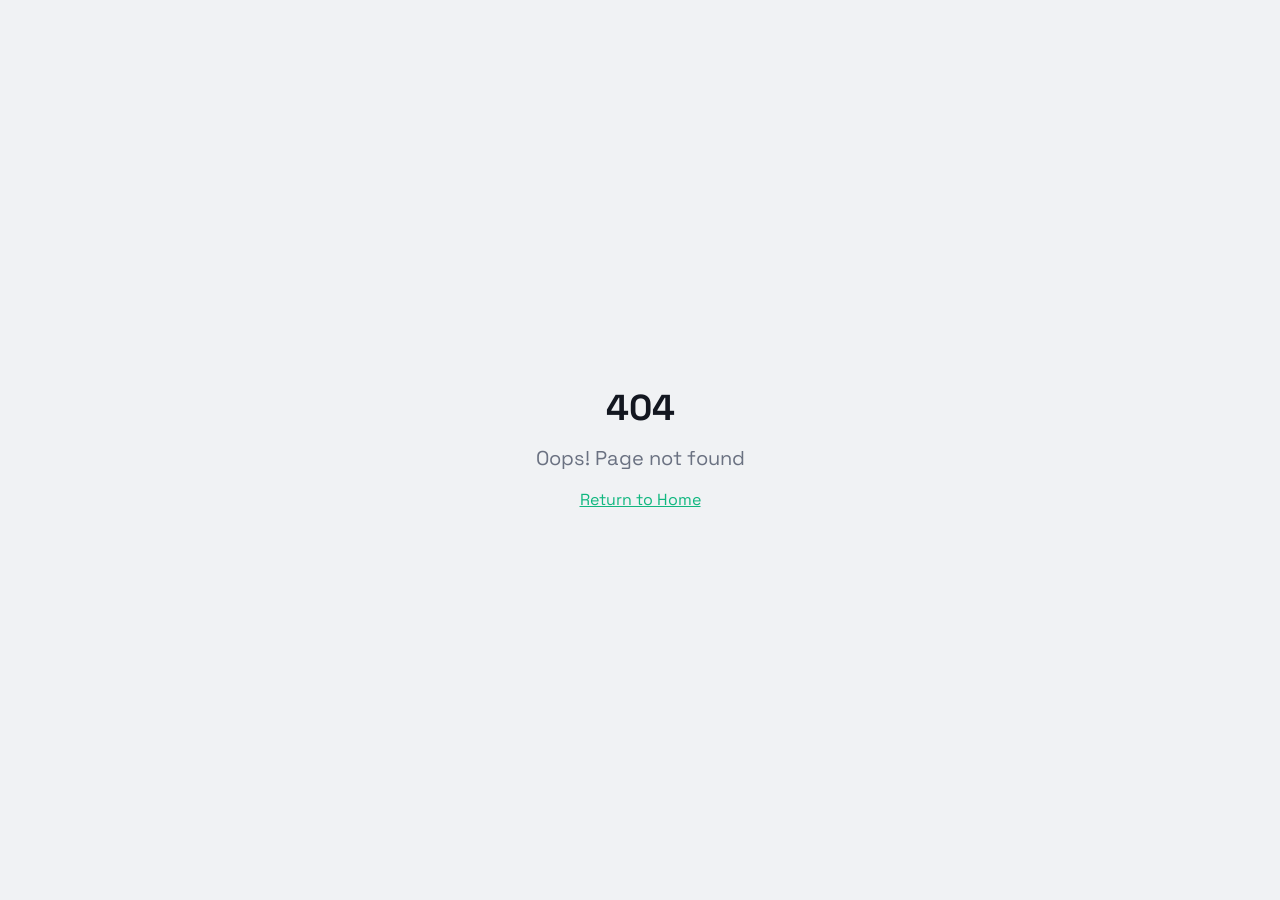
<file: index.html>
<!doctype html>
<html lang="en">
  <head>
    <meta charset="UTF-8" />
    <meta name="viewport" content="width=device-width, initial-scale=1.0" />
    <!-- TODO: Set the document title to the name of your application -->
    <title>Lovable App</title>
    <meta name="description" content="Lovable Generated Project">
    <meta name="author" content="Lovable" />

    <!-- TODO: Update og:title to match your application name -->
    
    
    <meta property="og:type" content="website" />
    <meta property="og:image" content="https://pub-bb2e103a32db4e198524a2e9ed8f35b4.r2.dev/69b79239-5fee-4339-aad8-cfec9851ea07/id-preview-f73a6051--73d14bed-e500-414b-8d41-1efd6776677b.lovable.app-1772964241123.png">

    <meta name="twitter:card" content="summary_large_image" />
    <meta name="twitter:site" content="@Lovable" />
    <meta name="twitter:image" content="https://pub-bb2e103a32db4e198524a2e9ed8f35b4.r2.dev/69b79239-5fee-4339-aad8-cfec9851ea07/id-preview-f73a6051--73d14bed-e500-414b-8d41-1efd6776677b.lovable.app-1772964241123.png">
    <meta property="og:title" content="Lovable App">
  <meta name="twitter:title" content="Lovable App">
  <meta property="og:description" content="Lovable Generated Project">
  <meta name="twitter:description" content="Lovable Generated Project">
  <script type="module" crossorigin src="/assets/index-DROgjBxq.js"></script>
  <link rel="stylesheet" crossorigin href="/assets/index-TrjQBZGQ.css">
</head>

  <body>
    <div id="root"></div>
  </body>
</html>
</file>
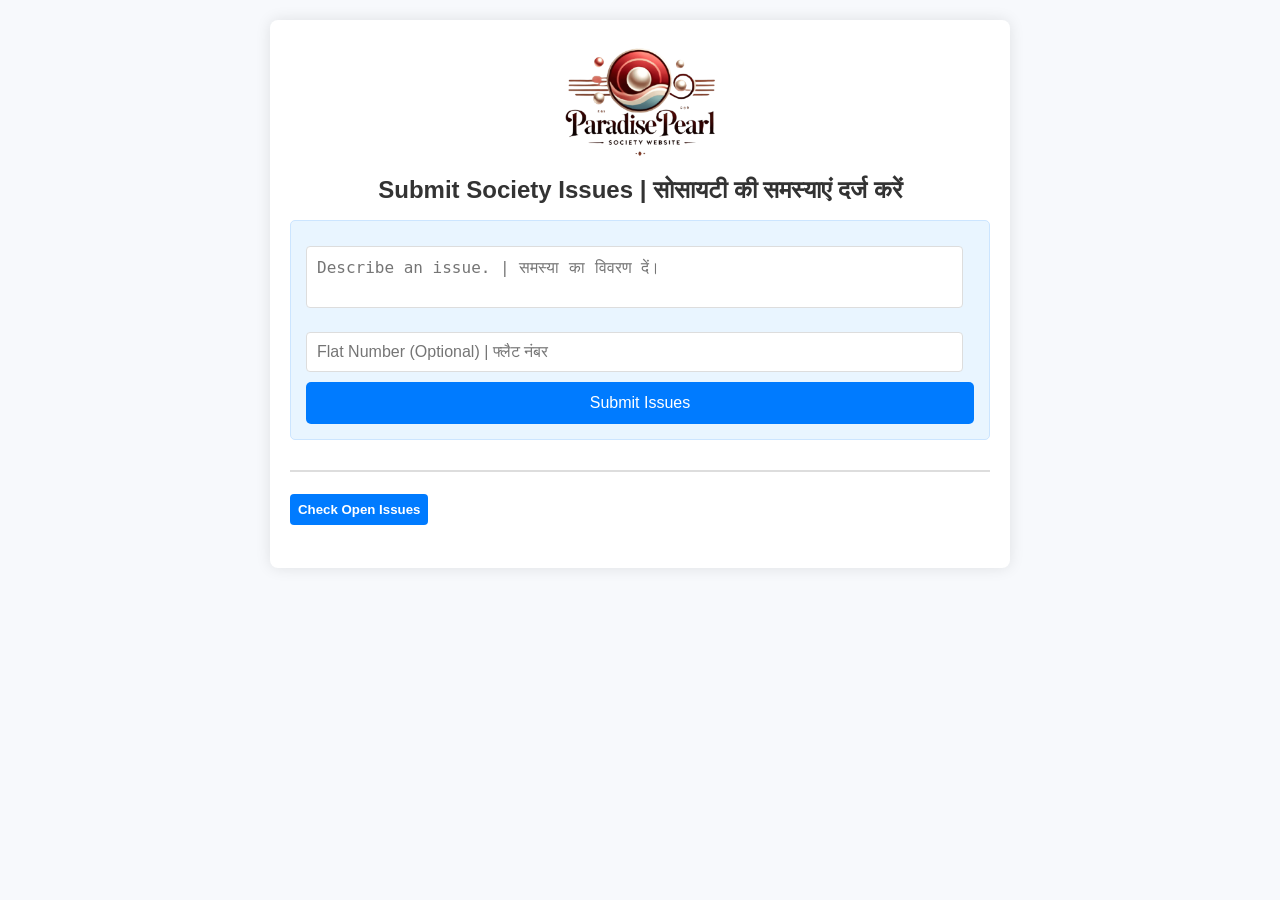
<file: issues/index.html>
<!DOCTYPE html>
    <html lang="en">
    <head>
        <meta charset="UTF-8">
        <meta name="viewport" content="width=device-width, initial-scale=1.0">
        <title>Society Issues | सोसायटी की समस्याएं</title>

        
        <style>
            .comment {
                padding: 10px;
                margin-bottom: 5px;
                border-radius: 4px;
                border: 1px solid #ddd;
            }

            /* Flash effect for comments container */
            .flash-effect {
                animation: flashAnimation 1s ease-in-out;
            }
            
            @keyframes flashAnimation {
                0% {
                    background-color: #bf9edb;
                }
                100% {
                    background-color: transparent;
                }
            }
        </style>
        <style>
            body {
                font-family: Arial, sans-serif;
                background-color: #f7f9fc;
                margin: 0;
                padding: 20px;
                display: flex;
                justify-content: center;
            }

            .container {
                width: 100%;
                max-width: 700px;
                background-color: #fff;
                padding: 20px;
                border-radius: 8px;
                box-shadow: 0px 0px 15px rgba(0, 0, 0, 0.1);
            }

            h1 {
                text-align: center;
                color: #333;
                font-size: 1.5rem; /* Adjust font size for mobile */
            }

            .form-container {
                margin-bottom: 30px;
                padding: 15px;
                background-color: #e9f5ff;
                border: 1px solid #cce5ff;
                border-radius: 5px;
            }

            input[type="text"], textarea {
                width: 95%;
                padding: 10px;
                margin: 10px 0;
                border: 1px solid #ddd;
                border-radius: 4px;
                font-size: 1rem;
            }

            textarea {
                resize: none; /* Disable resizing */
                height: 50px;
                overflow: hidden; /* Hide extra content */
            }

            button {
                width: 100%;
                padding: 12px;
                font-size: 1rem;
                color: #fff;
                background-color: #007bff;
                border: none;
                border-radius: 5px;
                cursor: pointer;
            }

            button:hover {
                background-color: #0056b3;
            }

            .issue-container {
                margin-top: 20px;
            }

            .issue-item {
                padding: 15px;
                background-color: #f8f9fa;
                margin-bottom: 10px;
                border: 1px solid #e2e3e5;
                border-radius: 8px;
                box-shadow: 0px 2px 4px rgba(0, 0, 0, 0.05);
            }

            .issue-item strong {
                color: #007bff;
            }

            .issue-item small {
                display: block;
                margin-top: 5px;
                color: #666;
                font-size: 0.85rem;
            }

            .syncing {
                color: #d9534f;
                font-size: 0.85rem;
                font-style: italic;
            }

            textarea.issue-input {
                width: 95%;
                padding: 10px;
                margin: 10px 0;
                border: 1px solid #ddd;
                border-radius: 4px;
                font-size: 1rem;
                resize: none; /* Disable resizing */
                overflow: hidden; /* Hide extra content */
                height: 40px; /* Adjusted for mobile */
                line-height: 1.4; /* Line height for readability */
            }

            .refresh-btn {
                float: right;
                margin-top: -40px;
                margin-bottom: 10px;
                padding: 10px 15px;
                font-size: 0.85rem;
                background-color: #28a745;
                color: white;
                border: none;
                border-radius: 5px;
                cursor: pointer;
            }

            .refresh-btn:hover {
                background-color: #218838;
            }

            @media (max-width: 600px) {
                body {
                    padding: 10px;
                }

                .container {
                    padding: 15px;
                    box-shadow: none; /* Remove shadow for smaller screens */
                    border: 1px solid #ddd; /* Add subtle border */
                }

                button {
                    padding: 10px;
                    font-size: 0.9rem; /* Adjust button font size for mobile */
                }

                h1 {
                    font-size: 1.25rem; /* Adjust heading size */
                }

                textarea.issue-input {
                    font-size: 0.9rem; /* Smaller font for mobile */
                    height: 35px; /* Smaller default height */
                }

                .refresh-btn {
                    font-size: 0.75rem; /* Smaller font for the refresh button */
                    padding: 8px 10px;
                }
            }
        </style>
    </head>
    <body>
	    
            
      
        <div class="container">
            <img src="logo1.png" alt="Society Logo" style="display: block; margin: 0 auto; max-height: 120px; width: auto;">
            <h1>Submit Society Issues | सोसायटी की समस्याएं दर्ज करें</h1>

            <div class="form-container">
                <form id="issueForm">
                    <div id="issueInputsContainer">
                        <!-- The first issue input box -->
                        <textarea 
                            class="issue-input" 
                            placeholder="Describe an issue. | समस्या का विवरण दें। "
                            rows="1" 
                            oninput="handleIssueInput(this)" 
                            required
                        ></textarea>
                    </div>
                    <input type="text" id="flatNumber" placeholder="Flat Number (Optional) | फ्लैट नंबर" />
                    <button type="button" onclick="submitIssues()">Submit Issues</button>
                </form>
            </div>

	    <hr style="border: none; border-top: 2px solid #ddd; margin: 20px 0;">
		
            <h5 style="display: flex; justify-content: space-between; align-items: left;">
                <a id="refreshButton" onclick="manualRefresh()" style="padding: 8px; background-color: #007bff; color: #fff; border: none; border-radius: 4px; cursor: pointer;">
                    Check Open Issues
                </a>
            </h5>
            
            <div id="issueList" class="issue-container"></div>
        </div>
        <script src=vars.js></script>
        <script>
            const githubToken = atob(file_path);
            const repoOwner = 'shubham2110';
            const repoName = 'paradisepearl';

            // Helper to generate a UUID
            function generateUUID() {
                return 'xxxxxxxx-xxxx-4xxx-yxxx-xxxxxxxxxxxx'.replace(/[xy]/g, function (c) {
                    const r = (Math.random() * 16) | 0;
                    const v = c === 'x' ? r : (r & 0x3) | 0x8;
                    return v.toString(16);
                });
            }

            // Load and save functions for localStorage
            function loadFromLocalStorage(key) {
                const storedData = localStorage.getItem(key);
                return storedData ? JSON.parse(storedData) : [];
            }

            function saveToLocalStorage(key, data) {
                localStorage.setItem(key, JSON.stringify(data));
            }

            // Submit a new issue
            async function submitIssues() {
                const flatNumber = document.getElementById("flatNumber").value || "Anonymous";
                const issueInputs = document.querySelectorAll(".issue-input");

                const unsyncedIssues = loadFromLocalStorage("LocalUnSyncedIssues");

                issueInputs.forEach((input) => {
                    const issueDescription = input.value.trim();
                    if (issueDescription) {
                        const now = new Date();
                        const uuid = generateUUID();
                        const issueTitle = `${uuid} - Flat ${flatNumber} - ${now.toISOString()}`;

                        const tempIssue = {
                            uuid,
                            title: issueTitle,
                            body: issueDescription,
                            createdAt: now,
                            timeout: Date.now() + 10 * 60 * 1000, // Timeout after 10 minutes
                        };

                        unsyncedIssues.unshift(tempIssue);
                    }
                });

                saveToLocalStorage("LocalUnSyncedIssues", unsyncedIssues);
                updateIssueList();

                // Send issues to GitHub
                const issuePromises = unsyncedIssues.map(async (issue) => {
                    const response = await fetch(`https://api.github.com/repos/${repoOwner}/${repoName}/issues`, {
                        method: "POST",
                        headers: {
                            Authorization: `token ${githubToken}`,
                            Accept: "application/vnd.github.v3+json",
                        },
                        body: JSON.stringify({ title: issue.title, body: issue.body }),
                    });

                    return response.ok;
                });

                await Promise.all(issuePromises);

                // Sync issues
                await loadIssuesFromAPI();

                // Clear form after submission
                document.getElementById("issueForm").reset();
                document.getElementById("issueInputsContainer").innerHTML = `
                    <textarea class="issue-input" placeholder="Describe an issue" oninput="handleIssueInput(this)" required></textarea>
                `;
                updateIssueList();
            }

            let lastETag = null;
            // Fetch open issues from GitHub
            async function loadIssuesFromAPI() {
                const headers = {
                    Authorization: `token ${githubToken}`,
                    Accept: "application/vnd.github.v3+json",
                };

                if (lastETag) {
                    headers["If-None-Match"] = lastETag;
                }

                const response = await fetch(`https://api.github.com/repos/${repoOwner}/${repoName}/issues?state=open`, { headers ,
                });

                if (response.ok) {
                    lastETag = response.headers.get("ETag");
                    const githubIssues = await response.json();

                    const localIssues = githubIssues.map(issue => {
                        const [uuid] = issue.title.split(" - ");
                        return { uuid, title: issue.title, body: issue.body, createdAt: issue.created_at, comments_url: issue.comments_url, html_url: issue.html_url, number: issue.number };
                    });

                    saveToLocalStorage("LocalIssues", localIssues);

                    const unsyncedIssues = loadFromLocalStorage("LocalUnSyncedIssues");
                    const updatedUnsynced = unsyncedIssues.filter(issue => {
                        const isSynced = localIssues.some(localIssue => localIssue.uuid === issue.uuid);
                        return !isSynced && Date.now() < issue.timeout;
                    });

                    saveToLocalStorage("LocalUnSyncedIssues", updatedUnsynced);
                    updateIssueList();
                }
            }

          function updateIssueList() {
                const issueList = document.getElementById("issueList");
                issueList.innerHTML = "";
            
                const localIssues = loadFromLocalStorage("LocalIssues");
                const unsyncedIssues = loadFromLocalStorage("LocalUnSyncedIssues");
            
                const allIssues = [...unsyncedIssues, ...localIssues];
            
                allIssues.forEach(issue => {
                    const flatNumber = issue.title.match(/Flat (.*?) -/)[1] || "Anonymous";
                    const dateTime = new Date(issue.createdAt).toLocaleString();
                    const syncingText = issue.timeout ? `<span class="syncing">Syncing in Progress</span>` : "";
            
                    const issueItem = document.createElement("div");
                    issueItem.classList.add("issue-item");
                    issueItem.setAttribute("onclick", `expandIssue('${issue.comments_url}', document.getElementById('discussclick${issue.number}'))`);
                    
                    issueItem.innerHTML = `
                        <a
                            style="text-decoration: none;"
                            href="javascript:void(0);"
                            onclick="event.stopPropagation(); expandIssue('${issue.comments_url}', document.getElementById('discussclick${issue.number}'))"
                        >
                        <strong>${issue.body}</strong>
                        </a>
                        <small>
                            Posted by: Flat ${flatNumber} on ${dateTime}
                            <a 
                            id="discussclick${issue.number}"
                            href="javascript:void(0);" 
                            class="discuss-link" 
                            onclick="event.stopPropagation(); expandIssue('${issue.comments_url}', this)"
                            style="margin-left: 10px; font-size: 0.8rem; text-decoration: underline; color: #007bff; cursor: pointer;"
                            >
                                Discuss
                            </a>
                            <a 
                            href="${issue.html_url}" 
                            target="_blank"
                            class="discuss-link" 
                            onclick="event.stopPropagation()"
                            style="margin-left: 10px; font-size: 0.8rem; text-decoration: underline; color: #007bff; cursor: pointer;"
                            >
                                 Issue ID:#${issue.number}
                            </a>
                        </small>
                        ${syncingText}
                        <div class="comments-container" style="display: none; margin-top: 10px;"></div>
                    `;
                    issueList.appendChild(issueItem);
                });
            }

            async function expandIssue(commentsUrl, button) {
                if (!commentsUrl) {
                    alert("Comments URL is missing or invalid.");
                    return;
                }
            
                const issueItem = button.closest(".issue-item");
                const commentsContainer = issueItem.querySelector(".comments-container");
            
                if (commentsContainer.style.display === "none") {
                    // Create and display a loading indicator with red color
                    const loadingIndicator = document.createElement('span');
                    loadingIndicator.textContent = ' (Loading...) ';
                    loadingIndicator.style.color = 'red'; // Set text color to red
                    button.parentNode.insertBefore(loadingIndicator, button.nextSibling);
            
                    try {
                        // Fetch comments from the provided comments URL
                        const response = await fetch(commentsUrl, {
                            headers: {
                                Authorization: `token ${githubToken}`,
                                Accept: "application/vnd.github.v3+json",
                            },
                        });
            
                        if (!response.ok) {
                            console.error("Failed to fetch comments:", response.statusText);
                            commentsContainer.innerHTML = "<p>Error loading comments.</p>";
                            commentsContainer.style.display = "block";
                            button.textContent = "Collapse";
                            return;
                        }
            
                        const comments = await response.json();
            
                        commentsContainer.innerHTML = comments.length
                            ? comments.map(comment => `
                                <div class="comment">
                                    <p>${comment.body.replace(/\n/g, "<br />")}</p>
                                    <small>${new Date(comment.created_at).toLocaleString()}</small>
                                </div>
                            `).join("")
                            : "<p>No comments yet.</p>";
            
                        commentsContainer.style.display = "block";
                        button.textContent = "Collapse";
            
                        // Add the flash effect to the comments container
                        commentsContainer.classList.add('flash-effect');
                        // Remove the class after the animation ends
                        setTimeout(() => {
                            commentsContainer.classList.remove('flash-effect');
                        }, 1500); // Adjust the duration as needed
                    } catch (error) {
                        console.error("Error fetching comments:", error);
                        commentsContainer.innerHTML = "<p>Error loading comments.</p>";
                        commentsContainer.style.display = "block";
                        button.textContent = "Collapse";
                    } finally {
                        // Remove the loading indicator
                        loadingIndicator.remove();
                    }
                } else {
                    commentsContainer.style.display = "none";
                    button.textContent = "Discuss";
                }
            }



            document.addEventListener("DOMContentLoaded", () => {
                updateIssueList();
                loadIssuesFromAPI();
                startDynamicRefresh(); // Start the dynamic refresh logic
            });

            
            let refreshInterval = 60000; // Initial refresh interval (5 seconds)
            let refreshTimer; // To store the interval timer

            function handleIssueInput(input) {
                // Adjust height dynamically to fit content
                input.style.height = "30px"; // Reset to initial height
                input.style.height = input.scrollHeight + "px"; // Adjust to fit content

                // Add a new blank text area if the user starts typing in the last one
                const issueInputsContainer = document.getElementById("issueInputsContainer");
                const issueInputs = document.querySelectorAll(".issue-input");
                if (issueInputs[issueInputs.length - 1] === input && input.value.trim() !== "") {
                    const newInput = document.createElement("textarea");
                    newInput.className = "issue-input";
                    newInput.placeholder = "Describe another issue | दूसरी समस्या का विवरण दें";
                    newInput.style.height = "30px"; // Match initial small height
                    newInput.oninput = () => handleIssueInput(newInput);
                    issueInputsContainer.appendChild(newInput);
                }
            }
    // Function to load issues with dynamic interval adjustment
            function startDynamicRefresh() {
                let elapsedTime = 0; // Time elapsed since the page load

                refreshTimer = setInterval(() => {
                    elapsedTime += refreshInterval;

                    if (elapsedTime >= 2 * 60 * 1000) { // After 2 minutes
                        clearInterval(refreshTimer); // Clear the current interval
                        refreshInterval = 300000; // Set interval to 1 minute
                        refreshTimer = setInterval(loadIssuesFromAPI, refreshInterval); // Start new interval
                    }

                    loadIssuesFromAPI(); // Load issues
                }, refreshInterval);
            }

            // Manual refresh function
            function manualRefresh() {
                loadIssuesFromAPI(); // Load issues manually
            }

        </script>
    </body>
    </html>
</file>
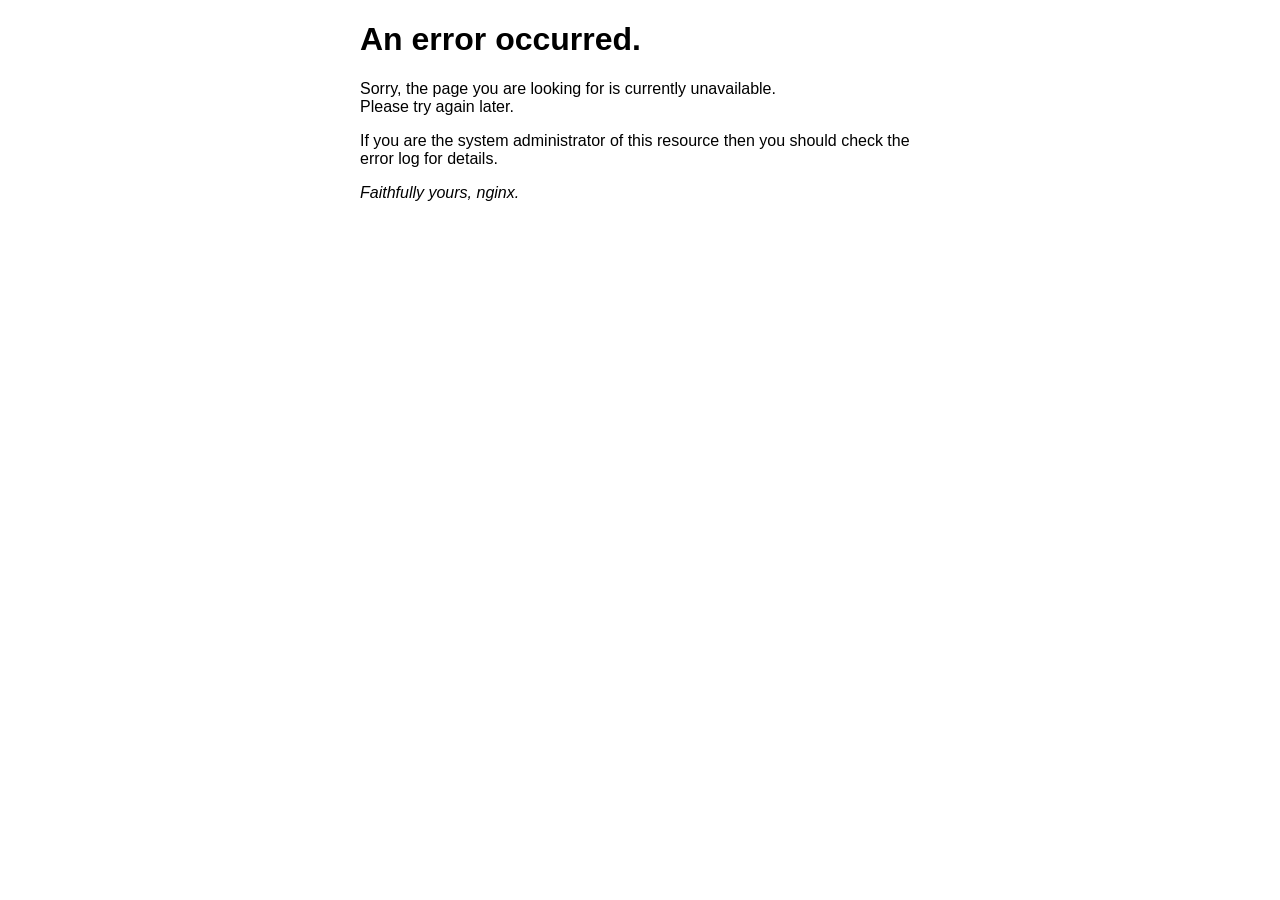
<file: 50x.html>
<!DOCTYPE html>
<html>
<head>
<title>Error</title>
<style>
html { color-scheme: light dark; }
body { width: 35em; margin: 0 auto;
font-family: Tahoma, Verdana, Arial, sans-serif; }
</style>
</head>
<body>
<h1>An error occurred.</h1>
<p>Sorry, the page you are looking for is currently unavailable.<br/>
Please try again later.</p>
<p>If you are the system administrator of this resource then you should check
the error log for details.</p>
<p><em>Faithfully yours, nginx.</em></p>
</body>
</html>
</file>
<file: assets/index-TrjQBZGQ.css>
@import"https://fonts.googleapis.com/css2?family=Space+Grotesk:wght@400;500;600;700&family=JetBrains+Mono:wght@400;500&display=swap";*,:before,:after{--tw-border-spacing-x: 0;--tw-border-spacing-y: 0;--tw-translate-x: 0;--tw-translate-y: 0;--tw-rotate: 0;--tw-skew-x: 0;--tw-skew-y: 0;--tw-scale-x: 1;--tw-scale-y: 1;--tw-pan-x: ;--tw-pan-y: ;--tw-pinch-zoom: ;--tw-scroll-snap-strictness: proximity;--tw-gradient-from-position: ;--tw-gradient-via-position: ;--tw-gradient-to-position: ;--tw-ordinal: ;--tw-slashed-zero: ;--tw-numeric-figure: ;--tw-numeric-spacing: ;--tw-numeric-fraction: ;--tw-ring-inset: ;--tw-ring-offset-width: 0px;--tw-ring-offset-color: #fff;--tw-ring-color: rgb(59 130 246 / .5);--tw-ring-offset-shadow: 0 0 #0000;--tw-ring-shadow: 0 0 #0000;--tw-shadow: 0 0 #0000;--tw-shadow-colored: 0 0 #0000;--tw-blur: ;--tw-brightness: ;--tw-contrast: ;--tw-grayscale: ;--tw-hue-rotate: ;--tw-invert: ;--tw-saturate: ;--tw-sepia: ;--tw-drop-shadow: ;--tw-backdrop-blur: ;--tw-backdrop-brightness: ;--tw-backdrop-contrast: ;--tw-backdrop-grayscale: ;--tw-backdrop-hue-rotate: ;--tw-backdrop-invert: ;--tw-backdrop-opacity: ;--tw-backdrop-saturate: ;--tw-backdrop-sepia: ;--tw-contain-size: ;--tw-contain-layout: ;--tw-contain-paint: ;--tw-contain-style: }::backdrop{--tw-border-spacing-x: 0;--tw-border-spacing-y: 0;--tw-translate-x: 0;--tw-translate-y: 0;--tw-rotate: 0;--tw-skew-x: 0;--tw-skew-y: 0;--tw-scale-x: 1;--tw-scale-y: 1;--tw-pan-x: ;--tw-pan-y: ;--tw-pinch-zoom: ;--tw-scroll-snap-strictness: proximity;--tw-gradient-from-position: ;--tw-gradient-via-position: ;--tw-gradient-to-position: ;--tw-ordinal: ;--tw-slashed-zero: ;--tw-numeric-figure: ;--tw-numeric-spacing: ;--tw-numeric-fraction: ;--tw-ring-inset: ;--tw-ring-offset-width: 0px;--tw-ring-offset-color: #fff;--tw-ring-color: rgb(59 130 246 / .5);--tw-ring-offset-shadow: 0 0 #0000;--tw-ring-shadow: 0 0 #0000;--tw-shadow: 0 0 #0000;--tw-shadow-colored: 0 0 #0000;--tw-blur: ;--tw-brightness: ;--tw-contrast: ;--tw-grayscale: ;--tw-hue-rotate: ;--tw-invert: ;--tw-saturate: ;--tw-sepia: ;--tw-drop-shadow: ;--tw-backdrop-blur: ;--tw-backdrop-brightness: ;--tw-backdrop-contrast: ;--tw-backdrop-grayscale: ;--tw-backdrop-hue-rotate: ;--tw-backdrop-invert: ;--tw-backdrop-opacity: ;--tw-backdrop-saturate: ;--tw-backdrop-sepia: ;--tw-contain-size: ;--tw-contain-layout: ;--tw-contain-paint: ;--tw-contain-style: }*,:before,:after{box-sizing:border-box;border-width:0;border-style:solid;border-color:#e5e7eb}:before,:after{--tw-content: ""}html,:host{line-height:1.5;-webkit-text-size-adjust:100%;-moz-tab-size:4;-o-tab-size:4;tab-size:4;font-family:ui-sans-serif,system-ui,sans-serif,"Apple Color Emoji","Segoe UI Emoji",Segoe UI Symbol,"Noto Color Emoji";font-feature-settings:normal;font-variation-settings:normal;-webkit-tap-highlight-color:transparent}body{margin:0;line-height:inherit}hr{height:0;color:inherit;border-top-width:1px}abbr:where([title]){-webkit-text-decoration:underline dotted;text-decoration:underline dotted}h1,h2,h3,h4,h5,h6{font-size:inherit;font-weight:inherit}a{color:inherit;text-decoration:inherit}b,strong{font-weight:bolder}code,kbd,samp,pre{font-family:JetBrains Mono,monospace;font-feature-settings:normal;font-variation-settings:normal;font-size:1em}small{font-size:80%}sub,sup{font-size:75%;line-height:0;position:relative;vertical-align:baseline}sub{bottom:-.25em}sup{top:-.5em}table{text-indent:0;border-color:inherit;border-collapse:collapse}button,input,optgroup,select,textarea{font-family:inherit;font-feature-settings:inherit;font-variation-settings:inherit;font-size:100%;font-weight:inherit;line-height:inherit;letter-spacing:inherit;color:inherit;margin:0;padding:0}button,select{text-transform:none}button,input:where([type=button]),input:where([type=reset]),input:where([type=submit]){-webkit-appearance:button;background-color:transparent;background-image:none}:-moz-focusring{outline:auto}:-moz-ui-invalid{box-shadow:none}progress{vertical-align:baseline}::-webkit-inner-spin-button,::-webkit-outer-spin-button{height:auto}[type=search]{-webkit-appearance:textfield;outline-offset:-2px}::-webkit-search-decoration{-webkit-appearance:none}::-webkit-file-upload-button{-webkit-appearance:button;font:inherit}summary{display:list-item}blockquote,dl,dd,h1,h2,h3,h4,h5,h6,hr,figure,p,pre{margin:0}fieldset{margin:0;padding:0}legend{padding:0}ol,ul,menu{list-style:none;margin:0;padding:0}dialog{padding:0}textarea{resize:vertical}input::-moz-placeholder,textarea::-moz-placeholder{opacity:1;color:#9ca3af}input::placeholder,textarea::placeholder{opacity:1;color:#9ca3af}button,[role=button]{cursor:pointer}:disabled{cursor:default}img,svg,video,canvas,audio,iframe,embed,object{display:block;vertical-align:middle}img,video{max-width:100%;height:auto}[hidden]:where(:not([hidden=until-found])){display:none}:root{--background: 220 20% 97%;--foreground: 220 25% 10%;--card: 0 0% 100%;--card-foreground: 220 25% 10%;--popover: 0 0% 100%;--popover-foreground: 220 25% 10%;--primary: 160 84% 39%;--primary-foreground: 0 0% 100%;--secondary: 220 14% 92%;--secondary-foreground: 220 25% 10%;--muted: 220 14% 95%;--muted-foreground: 220 10% 46%;--accent: 160 60% 94%;--accent-foreground: 160 84% 25%;--destructive: 0 84% 60%;--destructive-foreground: 0 0% 100%;--border: 220 13% 90%;--input: 220 13% 90%;--ring: 160 84% 39%;--radius: .75rem;--sidebar-background: 0 0% 98%;--sidebar-foreground: 240 5.3% 26.1%;--sidebar-primary: 240 5.9% 10%;--sidebar-primary-foreground: 0 0% 98%;--sidebar-accent: 240 4.8% 95.9%;--sidebar-accent-foreground: 240 5.9% 10%;--sidebar-border: 220 13% 91%;--sidebar-ring: 217.2 91.2% 59.8%;--table-header: 220 20% 96%;--table-row-hover: 160 40% 97%;--table-stripe: 220 20% 98.5%;--font-display: "Space Grotesk", sans-serif;--font-mono: "JetBrains Mono", monospace}.dark{--background: 220 25% 6%;--foreground: 220 14% 92%;--card: 220 25% 9%;--card-foreground: 220 14% 92%;--popover: 220 25% 9%;--popover-foreground: 220 14% 92%;--primary: 160 84% 39%;--primary-foreground: 0 0% 100%;--secondary: 220 20% 15%;--secondary-foreground: 220 14% 92%;--muted: 220 20% 15%;--muted-foreground: 220 10% 55%;--accent: 160 40% 15%;--accent-foreground: 160 60% 70%;--destructive: 0 62.8% 30.6%;--destructive-foreground: 210 40% 98%;--border: 220 20% 18%;--input: 220 20% 18%;--ring: 160 84% 39%;--sidebar-background: 240 5.9% 10%;--sidebar-foreground: 240 4.8% 95.9%;--sidebar-primary: 224.3 76.3% 48%;--sidebar-primary-foreground: 0 0% 100%;--sidebar-accent: 240 3.7% 15.9%;--sidebar-accent-foreground: 240 4.8% 95.9%;--sidebar-border: 240 3.7% 15.9%;--sidebar-ring: 217.2 91.2% 59.8%;--table-header: 220 25% 12%;--table-row-hover: 160 30% 12%;--table-stripe: 220 25% 8%}*{border-color:hsl(var(--border))}body{background-color:hsl(var(--background));font-family:Space Grotesk,sans-serif;color:hsl(var(--foreground));-webkit-font-smoothing:antialiased;-moz-osx-font-smoothing:grayscale}.container{width:100%;margin-right:auto;margin-left:auto;padding-right:2rem;padding-left:2rem}@media (min-width: 1400px){.container{max-width:1400px}}.sr-only{position:absolute;width:1px;height:1px;padding:0;margin:-1px;overflow:hidden;clip:rect(0,0,0,0);white-space:nowrap;border-width:0}.pointer-events-none{pointer-events:none}.pointer-events-auto{pointer-events:auto}.visible{visibility:visible}.invisible{visibility:hidden}.fixed{position:fixed}.absolute{position:absolute}.relative{position:relative}.sticky{position:sticky}.inset-0{top:0;right:0;bottom:0;left:0}.inset-x-0{left:0;right:0}.inset-y-0{top:0;bottom:0}.-bottom-12{bottom:-3rem}.-left-12{left:-3rem}.-right-12{right:-3rem}.-top-12{top:-3rem}.bottom-0{bottom:0}.left-0{left:0}.left-1{left:.25rem}.left-1\/2{left:50%}.left-2{left:.5rem}.left-3{left:.75rem}.left-\[50\%\]{left:50%}.right-0{right:0}.right-1{right:.25rem}.right-2{right:.5rem}.right-3{right:.75rem}.right-4{right:1rem}.top-0{top:0}.top-1\.5{top:.375rem}.top-1\/2{top:50%}.top-2{top:.5rem}.top-3\.5{top:.875rem}.top-4{top:1rem}.top-\[1px\]{top:1px}.top-\[50\%\]{top:50%}.top-\[60\%\]{top:60%}.top-full{top:100%}.z-10{z-index:10}.z-20{z-index:20}.z-50{z-index:50}.z-\[100\]{z-index:100}.z-\[1\]{z-index:1}.-mx-1{margin-left:-.25rem;margin-right:-.25rem}.mx-2{margin-left:.5rem;margin-right:.5rem}.mx-3\.5{margin-left:.875rem;margin-right:.875rem}.mx-auto{margin-left:auto;margin-right:auto}.my-0\.5{margin-top:.125rem;margin-bottom:.125rem}.my-1{margin-top:.25rem;margin-bottom:.25rem}.-ml-2{margin-left:-.5rem}.-ml-4{margin-left:-1rem}.-mt-4{margin-top:-1rem}.mb-0\.5{margin-bottom:.125rem}.mb-1{margin-bottom:.25rem}.mb-2{margin-bottom:.5rem}.mb-3{margin-bottom:.75rem}.mb-4{margin-bottom:1rem}.ml-1{margin-left:.25rem}.ml-auto{margin-left:auto}.mr-1{margin-right:.25rem}.mr-2{margin-right:.5rem}.mt-0\.5{margin-top:.125rem}.mt-1{margin-top:.25rem}.mt-1\.5{margin-top:.375rem}.mt-2{margin-top:.5rem}.mt-24{margin-top:6rem}.mt-3{margin-top:.75rem}.mt-4{margin-top:1rem}.mt-auto{margin-top:auto}.block{display:block}.inline{display:inline}.flex{display:flex}.inline-flex{display:inline-flex}.table{display:table}.grid{display:grid}.hidden{display:none}.aspect-square{aspect-ratio:1 / 1}.aspect-video{aspect-ratio:16 / 9}.size-4{width:1rem;height:1rem}.h-1\.5{height:.375rem}.h-10{height:2.5rem}.h-11{height:2.75rem}.h-12{height:3rem}.h-2{height:.5rem}.h-2\.5{height:.625rem}.h-3{height:.75rem}.h-3\.5{height:.875rem}.h-4{height:1rem}.h-5{height:1.25rem}.h-6{height:1.5rem}.h-7{height:1.75rem}.h-8{height:2rem}.h-9{height:2.25rem}.h-\[1px\]{height:1px}.h-\[220px\]{height:220px}.h-\[280px\]{height:280px}.h-\[var\(--radix-navigation-menu-viewport-height\)\]{height:var(--radix-navigation-menu-viewport-height)}.h-\[var\(--radix-select-trigger-height\)\]{height:var(--radix-select-trigger-height)}.h-auto{height:auto}.h-full{height:100%}.h-px{height:1px}.h-svh{height:100svh}.max-h-96{max-height:24rem}.max-h-\[300px\]{max-height:300px}.max-h-\[600px\]{max-height:600px}.max-h-screen{max-height:100vh}.min-h-0{min-height:0px}.min-h-\[80px\]{min-height:80px}.min-h-screen{min-height:100vh}.min-h-svh{min-height:100svh}.w-0{width:0px}.w-1{width:.25rem}.w-10{width:2.5rem}.w-11{width:2.75rem}.w-2{width:.5rem}.w-2\.5{width:.625rem}.w-3{width:.75rem}.w-3\.5{width:.875rem}.w-3\/4{width:75%}.w-4{width:1rem}.w-5{width:1.25rem}.w-6{width:1.5rem}.w-64{width:16rem}.w-7{width:1.75rem}.w-72{width:18rem}.w-8{width:2rem}.w-9{width:2.25rem}.w-\[--sidebar-width\]{width:var(--sidebar-width)}.w-\[100px\]{width:100px}.w-\[1px\]{width:1px}.w-\[92vw\]{width:92vw}.w-auto{width:auto}.w-full{width:100%}.w-max{width:-moz-max-content;width:max-content}.w-px{width:1px}.min-w-0{min-width:0px}.min-w-5{min-width:1.25rem}.min-w-\[12rem\]{min-width:12rem}.min-w-\[8rem\]{min-width:8rem}.min-w-\[var\(--radix-select-trigger-width\)\]{min-width:var(--radix-select-trigger-width)}.max-w-2xl{max-width:42rem}.max-w-6xl{max-width:72rem}.max-w-\[--skeleton-width\]{max-width:var(--skeleton-width)}.max-w-\[100px\]{max-width:100px}.max-w-lg{max-width:32rem}.max-w-max{max-width:-moz-max-content;max-width:max-content}.max-w-md{max-width:28rem}.max-w-xs{max-width:20rem}.flex-1{flex:1 1 0%}.flex-shrink-0,.shrink-0{flex-shrink:0}.grow{flex-grow:1}.grow-0{flex-grow:0}.basis-full{flex-basis:100%}.caption-bottom{caption-side:bottom}.border-collapse{border-collapse:collapse}.-translate-x-1\/2{--tw-translate-x: -50%;transform:translate(var(--tw-translate-x),var(--tw-translate-y)) rotate(var(--tw-rotate)) skew(var(--tw-skew-x)) skewY(var(--tw-skew-y)) scaleX(var(--tw-scale-x)) scaleY(var(--tw-scale-y))}.-translate-x-px{--tw-translate-x: -1px;transform:translate(var(--tw-translate-x),var(--tw-translate-y)) rotate(var(--tw-rotate)) skew(var(--tw-skew-x)) skewY(var(--tw-skew-y)) scaleX(var(--tw-scale-x)) scaleY(var(--tw-scale-y))}.-translate-y-1\/2{--tw-translate-y: -50%;transform:translate(var(--tw-translate-x),var(--tw-translate-y)) rotate(var(--tw-rotate)) skew(var(--tw-skew-x)) skewY(var(--tw-skew-y)) scaleX(var(--tw-scale-x)) scaleY(var(--tw-scale-y))}.translate-x-\[-50\%\]{--tw-translate-x: -50%;transform:translate(var(--tw-translate-x),var(--tw-translate-y)) rotate(var(--tw-rotate)) skew(var(--tw-skew-x)) skewY(var(--tw-skew-y)) scaleX(var(--tw-scale-x)) scaleY(var(--tw-scale-y))}.translate-x-px{--tw-translate-x: 1px;transform:translate(var(--tw-translate-x),var(--tw-translate-y)) rotate(var(--tw-rotate)) skew(var(--tw-skew-x)) skewY(var(--tw-skew-y)) scaleX(var(--tw-scale-x)) scaleY(var(--tw-scale-y))}.translate-y-\[-50\%\]{--tw-translate-y: -50%;transform:translate(var(--tw-translate-x),var(--tw-translate-y)) rotate(var(--tw-rotate)) skew(var(--tw-skew-x)) skewY(var(--tw-skew-y)) scaleX(var(--tw-scale-x)) scaleY(var(--tw-scale-y))}.rotate-45{--tw-rotate: 45deg;transform:translate(var(--tw-translate-x),var(--tw-translate-y)) rotate(var(--tw-rotate)) skew(var(--tw-skew-x)) skewY(var(--tw-skew-y)) scaleX(var(--tw-scale-x)) scaleY(var(--tw-scale-y))}.rotate-90{--tw-rotate: 90deg;transform:translate(var(--tw-translate-x),var(--tw-translate-y)) rotate(var(--tw-rotate)) skew(var(--tw-skew-x)) skewY(var(--tw-skew-y)) scaleX(var(--tw-scale-x)) scaleY(var(--tw-scale-y))}.transform{transform:translate(var(--tw-translate-x),var(--tw-translate-y)) rotate(var(--tw-rotate)) skew(var(--tw-skew-x)) skewY(var(--tw-skew-y)) scaleX(var(--tw-scale-x)) scaleY(var(--tw-scale-y))}@keyframes fade-in{0%{opacity:0;transform:translateY(8px)}to{opacity:1;transform:translateY(0)}}.animate-fade-in{animation:fade-in .4s ease-out}@keyframes pulse{50%{opacity:.5}}.animate-pulse{animation:pulse 2s cubic-bezier(.4,0,.6,1) infinite}@keyframes spin{to{transform:rotate(360deg)}}.animate-spin{animation:spin 1s linear infinite}.cursor-default{cursor:default}.cursor-pointer{cursor:pointer}.touch-none{touch-action:none}.select-none{-webkit-user-select:none;-moz-user-select:none;user-select:none}.list-none{list-style-type:none}.grid-cols-1{grid-template-columns:repeat(1,minmax(0,1fr))}.grid-cols-2{grid-template-columns:repeat(2,minmax(0,1fr))}.flex-row{flex-direction:row}.flex-col{flex-direction:column}.flex-col-reverse{flex-direction:column-reverse}.flex-wrap{flex-wrap:wrap}.items-start{align-items:flex-start}.items-end{align-items:flex-end}.items-center{align-items:center}.items-stretch{align-items:stretch}.justify-center{justify-content:center}.justify-between{justify-content:space-between}.gap-1{gap:.25rem}.gap-1\.5{gap:.375rem}.gap-2{gap:.5rem}.gap-3{gap:.75rem}.gap-4{gap:1rem}.space-x-1>:not([hidden])~:not([hidden]){--tw-space-x-reverse: 0;margin-right:calc(.25rem * var(--tw-space-x-reverse));margin-left:calc(.25rem * calc(1 - var(--tw-space-x-reverse)))}.space-x-4>:not([hidden])~:not([hidden]){--tw-space-x-reverse: 0;margin-right:calc(1rem * var(--tw-space-x-reverse));margin-left:calc(1rem * calc(1 - var(--tw-space-x-reverse)))}.space-y-1>:not([hidden])~:not([hidden]){--tw-space-y-reverse: 0;margin-top:calc(.25rem * calc(1 - var(--tw-space-y-reverse)));margin-bottom:calc(.25rem * var(--tw-space-y-reverse))}.space-y-1\.5>:not([hidden])~:not([hidden]){--tw-space-y-reverse: 0;margin-top:calc(.375rem * calc(1 - var(--tw-space-y-reverse)));margin-bottom:calc(.375rem * var(--tw-space-y-reverse))}.space-y-2>:not([hidden])~:not([hidden]){--tw-space-y-reverse: 0;margin-top:calc(.5rem * calc(1 - var(--tw-space-y-reverse)));margin-bottom:calc(.5rem * var(--tw-space-y-reverse))}.space-y-3>:not([hidden])~:not([hidden]){--tw-space-y-reverse: 0;margin-top:calc(.75rem * calc(1 - var(--tw-space-y-reverse)));margin-bottom:calc(.75rem * var(--tw-space-y-reverse))}.space-y-4>:not([hidden])~:not([hidden]){--tw-space-y-reverse: 0;margin-top:calc(1rem * calc(1 - var(--tw-space-y-reverse)));margin-bottom:calc(1rem * var(--tw-space-y-reverse))}.space-y-6>:not([hidden])~:not([hidden]){--tw-space-y-reverse: 0;margin-top:calc(1.5rem * calc(1 - var(--tw-space-y-reverse)));margin-bottom:calc(1.5rem * var(--tw-space-y-reverse))}.divide-y>:not([hidden])~:not([hidden]){--tw-divide-y-reverse: 0;border-top-width:calc(1px * calc(1 - var(--tw-divide-y-reverse)));border-bottom-width:calc(1px * var(--tw-divide-y-reverse))}.overflow-auto{overflow:auto}.overflow-hidden{overflow:hidden}.overflow-x-auto{overflow-x:auto}.overflow-y-auto{overflow-y:auto}.overflow-x-hidden{overflow-x:hidden}.truncate{overflow:hidden;text-overflow:ellipsis;white-space:nowrap}.whitespace-nowrap{white-space:nowrap}.break-words{overflow-wrap:break-word}.rounded-\[2px\]{border-radius:2px}.rounded-\[inherit\]{border-radius:inherit}.rounded-full{border-radius:9999px}.rounded-lg{border-radius:var(--radius)}.rounded-md{border-radius:calc(var(--radius) - 2px)}.rounded-sm{border-radius:calc(var(--radius) - 4px)}.rounded-t-\[10px\]{border-top-left-radius:10px;border-top-right-radius:10px}.rounded-tl-sm{border-top-left-radius:calc(var(--radius) - 4px)}.border{border-width:1px}.border-2{border-width:2px}.border-\[1\.5px\]{border-width:1.5px}.border-y{border-top-width:1px;border-bottom-width:1px}.border-b{border-bottom-width:1px}.border-l{border-left-width:1px}.border-r{border-right-width:1px}.border-t{border-top-width:1px}.border-dashed{border-style:dashed}.border-\[--color-border\]{border-color:var(--color-border)}.border-border{border-color:hsl(var(--border))}.border-border\/50{border-color:hsl(var(--border) / .5)}.border-destructive{border-color:hsl(var(--destructive))}.border-destructive\/50{border-color:hsl(var(--destructive) / .5)}.border-input{border-color:hsl(var(--input))}.border-primary{border-color:hsl(var(--primary))}.border-sidebar-border{border-color:hsl(var(--sidebar-border))}.border-transparent{border-color:transparent}.border-l-transparent{border-left-color:transparent}.border-t-transparent{border-top-color:transparent}.bg-\[--color-bg\]{background-color:var(--color-bg)}.bg-accent{background-color:hsl(var(--accent))}.bg-background{background-color:hsl(var(--background))}.bg-black\/80{background-color:#000c}.bg-border{background-color:hsl(var(--border))}.bg-card{background-color:hsl(var(--card))}.bg-card\/80{background-color:hsl(var(--card) / .8)}.bg-destructive{background-color:hsl(var(--destructive))}.bg-destructive\/10{background-color:hsl(var(--destructive) / .1)}.bg-foreground{background-color:hsl(var(--foreground))}.bg-muted{background-color:hsl(var(--muted))}.bg-muted\/50{background-color:hsl(var(--muted) / .5)}.bg-popover{background-color:hsl(var(--popover))}.bg-primary{background-color:hsl(var(--primary))}.bg-primary\/10{background-color:hsl(var(--primary) / .1)}.bg-secondary{background-color:hsl(var(--secondary))}.bg-sidebar{background-color:hsl(var(--sidebar-background))}.bg-sidebar-border{background-color:hsl(var(--sidebar-border))}.bg-table-header{background-color:hsl(var(--table-header))}.bg-table-stripe{background-color:hsl(var(--table-stripe))}.bg-transparent{background-color:transparent}.fill-current{fill:currentColor}.p-0{padding:0}.p-1{padding:.25rem}.p-2{padding:.5rem}.p-2\.5{padding:.625rem}.p-3{padding:.75rem}.p-4{padding:1rem}.p-6{padding:1.5rem}.p-\[1px\]{padding:1px}.px-1{padding-left:.25rem;padding-right:.25rem}.px-2{padding-left:.5rem;padding-right:.5rem}.px-2\.5{padding-left:.625rem;padding-right:.625rem}.px-3{padding-left:.75rem;padding-right:.75rem}.px-4{padding-left:1rem;padding-right:1rem}.px-5{padding-left:1.25rem;padding-right:1.25rem}.px-8{padding-left:2rem;padding-right:2rem}.py-0{padding-top:0;padding-bottom:0}.py-0\.5{padding-top:.125rem;padding-bottom:.125rem}.py-1{padding-top:.25rem;padding-bottom:.25rem}.py-1\.5{padding-top:.375rem;padding-bottom:.375rem}.py-10{padding-top:2.5rem;padding-bottom:2.5rem}.py-12{padding-top:3rem;padding-bottom:3rem}.py-2{padding-top:.5rem;padding-bottom:.5rem}.py-2\.5{padding-top:.625rem;padding-bottom:.625rem}.py-3{padding-top:.75rem;padding-bottom:.75rem}.py-4{padding-top:1rem;padding-bottom:1rem}.py-6{padding-top:1.5rem;padding-bottom:1.5rem}.pb-3{padding-bottom:.75rem}.pb-4{padding-bottom:1rem}.pl-10{padding-left:2.5rem}.pl-2\.5{padding-left:.625rem}.pl-4{padding-left:1rem}.pl-8{padding-left:2rem}.pr-2{padding-right:.5rem}.pr-2\.5{padding-right:.625rem}.pr-8{padding-right:2rem}.pt-0{padding-top:0}.pt-1{padding-top:.25rem}.pt-3{padding-top:.75rem}.pt-4{padding-top:1rem}.text-left{text-align:left}.text-center{text-align:center}.align-middle{vertical-align:middle}.font-display{font-family:Space Grotesk,sans-serif}.font-mono{font-family:JetBrains Mono,monospace}.text-2xl{font-size:1.5rem;line-height:2rem}.text-4xl{font-size:2.25rem;line-height:2.5rem}.text-\[0\.8rem\]{font-size:.8rem}.text-\[10px\]{font-size:10px}.text-\[11px\]{font-size:11px}.text-\[9px\]{font-size:9px}.text-base{font-size:1rem;line-height:1.5rem}.text-lg{font-size:1.125rem;line-height:1.75rem}.text-sm{font-size:.875rem;line-height:1.25rem}.text-xl{font-size:1.25rem;line-height:1.75rem}.text-xs{font-size:.75rem;line-height:1rem}.font-bold{font-weight:700}.font-medium{font-weight:500}.font-normal{font-weight:400}.font-semibold{font-weight:600}.tabular-nums{--tw-numeric-spacing: tabular-nums;font-variant-numeric:var(--tw-ordinal) var(--tw-slashed-zero) var(--tw-numeric-figure) var(--tw-numeric-spacing) var(--tw-numeric-fraction)}.leading-none{line-height:1}.tracking-tight{letter-spacing:-.025em}.tracking-widest{letter-spacing:.1em}.text-accent-foreground{color:hsl(var(--accent-foreground))}.text-card-foreground{color:hsl(var(--card-foreground))}.text-current{color:currentColor}.text-destructive{color:hsl(var(--destructive))}.text-destructive-foreground{color:hsl(var(--destructive-foreground))}.text-foreground{color:hsl(var(--foreground))}.text-foreground\/50{color:hsl(var(--foreground) / .5)}.text-muted-foreground{color:hsl(var(--muted-foreground))}.text-popover-foreground{color:hsl(var(--popover-foreground))}.text-primary{color:hsl(var(--primary))}.text-primary-foreground{color:hsl(var(--primary-foreground))}.text-secondary-foreground{color:hsl(var(--secondary-foreground))}.text-sidebar-foreground{color:hsl(var(--sidebar-foreground))}.text-sidebar-foreground\/70{color:hsl(var(--sidebar-foreground) / .7)}.underline{text-decoration-line:underline}.underline-offset-4{text-underline-offset:4px}.opacity-0{opacity:0}.opacity-50{opacity:.5}.opacity-60{opacity:.6}.opacity-70{opacity:.7}.opacity-90{opacity:.9}.shadow-\[0_0_0_1px_hsl\(var\(--sidebar-border\)\)\]{--tw-shadow: 0 0 0 1px hsl(var(--sidebar-border));--tw-shadow-colored: 0 0 0 1px var(--tw-shadow-color);box-shadow:var(--tw-ring-offset-shadow, 0 0 #0000),var(--tw-ring-shadow, 0 0 #0000),var(--tw-shadow)}.shadow-lg{--tw-shadow: 0 10px 15px -3px rgb(0 0 0 / .1), 0 4px 6px -4px rgb(0 0 0 / .1);--tw-shadow-colored: 0 10px 15px -3px var(--tw-shadow-color), 0 4px 6px -4px var(--tw-shadow-color);box-shadow:var(--tw-ring-offset-shadow, 0 0 #0000),var(--tw-ring-shadow, 0 0 #0000),var(--tw-shadow)}.shadow-md{--tw-shadow: 0 4px 6px -1px rgb(0 0 0 / .1), 0 2px 4px -2px rgb(0 0 0 / .1);--tw-shadow-colored: 0 4px 6px -1px var(--tw-shadow-color), 0 2px 4px -2px var(--tw-shadow-color);box-shadow:var(--tw-ring-offset-shadow, 0 0 #0000),var(--tw-ring-shadow, 0 0 #0000),var(--tw-shadow)}.shadow-none{--tw-shadow: 0 0 #0000;--tw-shadow-colored: 0 0 #0000;box-shadow:var(--tw-ring-offset-shadow, 0 0 #0000),var(--tw-ring-shadow, 0 0 #0000),var(--tw-shadow)}.shadow-sm{--tw-shadow: 0 1px 2px 0 rgb(0 0 0 / .05);--tw-shadow-colored: 0 1px 2px 0 var(--tw-shadow-color);box-shadow:var(--tw-ring-offset-shadow, 0 0 #0000),var(--tw-ring-shadow, 0 0 #0000),var(--tw-shadow)}.shadow-xl{--tw-shadow: 0 20px 25px -5px rgb(0 0 0 / .1), 0 8px 10px -6px rgb(0 0 0 / .1);--tw-shadow-colored: 0 20px 25px -5px var(--tw-shadow-color), 0 8px 10px -6px var(--tw-shadow-color);box-shadow:var(--tw-ring-offset-shadow, 0 0 #0000),var(--tw-ring-shadow, 0 0 #0000),var(--tw-shadow)}.outline-none{outline:2px solid transparent;outline-offset:2px}.outline{outline-style:solid}.ring-0{--tw-ring-offset-shadow: var(--tw-ring-inset) 0 0 0 var(--tw-ring-offset-width) var(--tw-ring-offset-color);--tw-ring-shadow: var(--tw-ring-inset) 0 0 0 calc(0px + var(--tw-ring-offset-width)) var(--tw-ring-color);box-shadow:var(--tw-ring-offset-shadow),var(--tw-ring-shadow),var(--tw-shadow, 0 0 #0000)}.ring-2{--tw-ring-offset-shadow: var(--tw-ring-inset) 0 0 0 var(--tw-ring-offset-width) var(--tw-ring-offset-color);--tw-ring-shadow: var(--tw-ring-inset) 0 0 0 calc(2px + var(--tw-ring-offset-width)) var(--tw-ring-color);box-shadow:var(--tw-ring-offset-shadow),var(--tw-ring-shadow),var(--tw-shadow, 0 0 #0000)}.ring-ring{--tw-ring-color: hsl(var(--ring))}.ring-sidebar-ring{--tw-ring-color: hsl(var(--sidebar-ring))}.ring-offset-background{--tw-ring-offset-color: hsl(var(--background))}.filter{filter:var(--tw-blur) var(--tw-brightness) var(--tw-contrast) var(--tw-grayscale) var(--tw-hue-rotate) var(--tw-invert) var(--tw-saturate) var(--tw-sepia) var(--tw-drop-shadow)}.backdrop-blur-sm{--tw-backdrop-blur: blur(4px);-webkit-backdrop-filter:var(--tw-backdrop-blur) var(--tw-backdrop-brightness) var(--tw-backdrop-contrast) var(--tw-backdrop-grayscale) var(--tw-backdrop-hue-rotate) var(--tw-backdrop-invert) var(--tw-backdrop-opacity) var(--tw-backdrop-saturate) var(--tw-backdrop-sepia);backdrop-filter:var(--tw-backdrop-blur) var(--tw-backdrop-brightness) var(--tw-backdrop-contrast) var(--tw-backdrop-grayscale) var(--tw-backdrop-hue-rotate) var(--tw-backdrop-invert) var(--tw-backdrop-opacity) var(--tw-backdrop-saturate) var(--tw-backdrop-sepia)}.transition{transition-property:color,background-color,border-color,text-decoration-color,fill,stroke,opacity,box-shadow,transform,filter,-webkit-backdrop-filter;transition-property:color,background-color,border-color,text-decoration-color,fill,stroke,opacity,box-shadow,transform,filter,backdrop-filter;transition-property:color,background-color,border-color,text-decoration-color,fill,stroke,opacity,box-shadow,transform,filter,backdrop-filter,-webkit-backdrop-filter;transition-timing-function:cubic-bezier(.4,0,.2,1);transition-duration:.15s}.transition-\[left\,right\,width\]{transition-property:left,right,width;transition-timing-function:cubic-bezier(.4,0,.2,1);transition-duration:.15s}.transition-\[margin\,opa\]{transition-property:margin,opa;transition-timing-function:cubic-bezier(.4,0,.2,1);transition-duration:.15s}.transition-\[width\,height\,padding\]{transition-property:width,height,padding;transition-timing-function:cubic-bezier(.4,0,.2,1);transition-duration:.15s}.transition-\[width\]{transition-property:width;transition-timing-function:cubic-bezier(.4,0,.2,1);transition-duration:.15s}.transition-all{transition-property:all;transition-timing-function:cubic-bezier(.4,0,.2,1);transition-duration:.15s}.transition-colors{transition-property:color,background-color,border-color,text-decoration-color,fill,stroke;transition-timing-function:cubic-bezier(.4,0,.2,1);transition-duration:.15s}.transition-opacity{transition-property:opacity;transition-timing-function:cubic-bezier(.4,0,.2,1);transition-duration:.15s}.transition-shadow{transition-property:box-shadow;transition-timing-function:cubic-bezier(.4,0,.2,1);transition-duration:.15s}.transition-transform{transition-property:transform;transition-timing-function:cubic-bezier(.4,0,.2,1);transition-duration:.15s}.duration-1000{transition-duration:1s}.duration-200{transition-duration:.2s}.ease-in-out{transition-timing-function:cubic-bezier(.4,0,.2,1)}.ease-linear{transition-timing-function:linear}@keyframes enter{0%{opacity:var(--tw-enter-opacity, 1);transform:translate3d(var(--tw-enter-translate-x, 0),var(--tw-enter-translate-y, 0),0) scale3d(var(--tw-enter-scale, 1),var(--tw-enter-scale, 1),var(--tw-enter-scale, 1)) rotate(var(--tw-enter-rotate, 0))}}@keyframes exit{to{opacity:var(--tw-exit-opacity, 1);transform:translate3d(var(--tw-exit-translate-x, 0),var(--tw-exit-translate-y, 0),0) scale3d(var(--tw-exit-scale, 1),var(--tw-exit-scale, 1),var(--tw-exit-scale, 1)) rotate(var(--tw-exit-rotate, 0))}}.animate-in{animation-name:enter;animation-duration:.15s;--tw-enter-opacity: initial;--tw-enter-scale: initial;--tw-enter-rotate: initial;--tw-enter-translate-x: initial;--tw-enter-translate-y: initial}.fade-in-0{--tw-enter-opacity: 0}.fade-in-80{--tw-enter-opacity: .8}.zoom-in-95{--tw-enter-scale: .95}.duration-1000{animation-duration:1s}.duration-200{animation-duration:.2s}.ease-in-out{animation-timing-function:cubic-bezier(.4,0,.2,1)}.ease-linear{animation-timing-function:linear}.file\:border-0::file-selector-button{border-width:0px}.file\:bg-transparent::file-selector-button{background-color:transparent}.file\:text-sm::file-selector-button{font-size:.875rem;line-height:1.25rem}.file\:font-medium::file-selector-button{font-weight:500}.file\:text-foreground::file-selector-button{color:hsl(var(--foreground))}.placeholder\:text-muted-foreground::-moz-placeholder{color:hsl(var(--muted-foreground))}.placeholder\:text-muted-foreground::placeholder{color:hsl(var(--muted-foreground))}.after\:absolute:after{content:var(--tw-content);position:absolute}.after\:-inset-2:after{content:var(--tw-content);top:-.5rem;right:-.5rem;bottom:-.5rem;left:-.5rem}.after\:inset-y-0:after{content:var(--tw-content);top:0;bottom:0}.after\:left-1\/2:after{content:var(--tw-content);left:50%}.after\:w-1:after{content:var(--tw-content);width:.25rem}.after\:w-\[2px\]:after{content:var(--tw-content);width:2px}.after\:-translate-x-1\/2:after{content:var(--tw-content);--tw-translate-x: -50%;transform:translate(var(--tw-translate-x),var(--tw-translate-y)) rotate(var(--tw-rotate)) skew(var(--tw-skew-x)) skewY(var(--tw-skew-y)) scaleX(var(--tw-scale-x)) scaleY(var(--tw-scale-y))}.first\:rounded-l-md:first-child{border-top-left-radius:calc(var(--radius) - 2px);border-bottom-left-radius:calc(var(--radius) - 2px)}.first\:border-l:first-child{border-left-width:1px}.last\:rounded-r-md:last-child{border-top-right-radius:calc(var(--radius) - 2px);border-bottom-right-radius:calc(var(--radius) - 2px)}.focus-within\:relative:focus-within{position:relative}.focus-within\:z-20:focus-within{z-index:20}.hover\:bg-accent:hover{background-color:hsl(var(--accent))}.hover\:bg-destructive\/80:hover{background-color:hsl(var(--destructive) / .8)}.hover\:bg-destructive\/90:hover{background-color:hsl(var(--destructive) / .9)}.hover\:bg-muted:hover{background-color:hsl(var(--muted))}.hover\:bg-muted\/50:hover{background-color:hsl(var(--muted) / .5)}.hover\:bg-primary:hover{background-color:hsl(var(--primary))}.hover\:bg-primary\/80:hover{background-color:hsl(var(--primary) / .8)}.hover\:bg-primary\/90:hover{background-color:hsl(var(--primary) / .9)}.hover\:bg-secondary:hover{background-color:hsl(var(--secondary))}.hover\:bg-secondary\/80:hover{background-color:hsl(var(--secondary) / .8)}.hover\:bg-sidebar-accent:hover{background-color:hsl(var(--sidebar-accent))}.hover\:bg-table-row-hover:hover{background-color:hsl(var(--table-row-hover))}.hover\:text-accent-foreground:hover{color:hsl(var(--accent-foreground))}.hover\:text-foreground:hover{color:hsl(var(--foreground))}.hover\:text-muted-foreground:hover{color:hsl(var(--muted-foreground))}.hover\:text-primary-foreground:hover{color:hsl(var(--primary-foreground))}.hover\:text-primary\/90:hover{color:hsl(var(--primary) / .9)}.hover\:text-sidebar-accent-foreground:hover{color:hsl(var(--sidebar-accent-foreground))}.hover\:underline:hover{text-decoration-line:underline}.hover\:opacity-100:hover{opacity:1}.hover\:shadow-\[0_0_0_1px_hsl\(var\(--sidebar-accent\)\)\]:hover{--tw-shadow: 0 0 0 1px hsl(var(--sidebar-accent));--tw-shadow-colored: 0 0 0 1px var(--tw-shadow-color);box-shadow:var(--tw-ring-offset-shadow, 0 0 #0000),var(--tw-ring-shadow, 0 0 #0000),var(--tw-shadow)}.hover\:shadow-md:hover{--tw-shadow: 0 4px 6px -1px rgb(0 0 0 / .1), 0 2px 4px -2px rgb(0 0 0 / .1);--tw-shadow-colored: 0 4px 6px -1px var(--tw-shadow-color), 0 2px 4px -2px var(--tw-shadow-color);box-shadow:var(--tw-ring-offset-shadow, 0 0 #0000),var(--tw-ring-shadow, 0 0 #0000),var(--tw-shadow)}.hover\:after\:bg-sidebar-border:hover:after{content:var(--tw-content);background-color:hsl(var(--sidebar-border))}.focus\:bg-accent:focus{background-color:hsl(var(--accent))}.focus\:bg-primary:focus{background-color:hsl(var(--primary))}.focus\:text-accent-foreground:focus{color:hsl(var(--accent-foreground))}.focus\:text-primary-foreground:focus{color:hsl(var(--primary-foreground))}.focus\:opacity-100:focus{opacity:1}.focus\:outline-none:focus{outline:2px solid transparent;outline-offset:2px}.focus\:ring-2:focus{--tw-ring-offset-shadow: var(--tw-ring-inset) 0 0 0 var(--tw-ring-offset-width) var(--tw-ring-offset-color);--tw-ring-shadow: var(--tw-ring-inset) 0 0 0 calc(2px + var(--tw-ring-offset-width)) var(--tw-ring-color);box-shadow:var(--tw-ring-offset-shadow),var(--tw-ring-shadow),var(--tw-shadow, 0 0 #0000)}.focus\:ring-ring:focus{--tw-ring-color: hsl(var(--ring))}.focus\:ring-offset-2:focus{--tw-ring-offset-width: 2px}.focus-visible\:outline-none:focus-visible{outline:2px solid transparent;outline-offset:2px}.focus-visible\:ring-1:focus-visible{--tw-ring-offset-shadow: var(--tw-ring-inset) 0 0 0 var(--tw-ring-offset-width) var(--tw-ring-offset-color);--tw-ring-shadow: var(--tw-ring-inset) 0 0 0 calc(1px + var(--tw-ring-offset-width)) var(--tw-ring-color);box-shadow:var(--tw-ring-offset-shadow),var(--tw-ring-shadow),var(--tw-shadow, 0 0 #0000)}.focus-visible\:ring-2:focus-visible{--tw-ring-offset-shadow: var(--tw-ring-inset) 0 0 0 var(--tw-ring-offset-width) var(--tw-ring-offset-color);--tw-ring-shadow: var(--tw-ring-inset) 0 0 0 calc(2px + var(--tw-ring-offset-width)) var(--tw-ring-color);box-shadow:var(--tw-ring-offset-shadow),var(--tw-ring-shadow),var(--tw-shadow, 0 0 #0000)}.focus-visible\:ring-ring:focus-visible{--tw-ring-color: hsl(var(--ring))}.focus-visible\:ring-sidebar-ring:focus-visible{--tw-ring-color: hsl(var(--sidebar-ring))}.focus-visible\:ring-offset-1:focus-visible{--tw-ring-offset-width: 1px}.focus-visible\:ring-offset-2:focus-visible{--tw-ring-offset-width: 2px}.focus-visible\:ring-offset-background:focus-visible{--tw-ring-offset-color: hsl(var(--background))}.active\:bg-sidebar-accent:active{background-color:hsl(var(--sidebar-accent))}.active\:text-sidebar-accent-foreground:active{color:hsl(var(--sidebar-accent-foreground))}.disabled\:pointer-events-none:disabled{pointer-events:none}.disabled\:cursor-not-allowed:disabled{cursor:not-allowed}.disabled\:opacity-50:disabled{opacity:.5}.group\/menu-item:focus-within .group-focus-within\/menu-item\:opacity-100{opacity:1}.group\/menu-item:hover .group-hover\/menu-item\:opacity-100,.group:hover .group-hover\:opacity-100{opacity:1}.group.destructive .group-\[\.destructive\]\:border-muted\/40{border-color:hsl(var(--muted) / .4)}.group.toaster .group-\[\.toaster\]\:border-border{border-color:hsl(var(--border))}.group.toast .group-\[\.toast\]\:bg-muted{background-color:hsl(var(--muted))}.group.toast .group-\[\.toast\]\:bg-primary{background-color:hsl(var(--primary))}.group.toaster .group-\[\.toaster\]\:bg-background{background-color:hsl(var(--background))}.group.destructive .group-\[\.destructive\]\:text-red-300{--tw-text-opacity: 1;color:rgb(252 165 165 / var(--tw-text-opacity, 1))}.group.toast .group-\[\.toast\]\:text-muted-foreground{color:hsl(var(--muted-foreground))}.group.toast .group-\[\.toast\]\:text-primary-foreground{color:hsl(var(--primary-foreground))}.group.toaster .group-\[\.toaster\]\:text-foreground{color:hsl(var(--foreground))}.group.toaster .group-\[\.toaster\]\:shadow-lg{--tw-shadow: 0 10px 15px -3px rgb(0 0 0 / .1), 0 4px 6px -4px rgb(0 0 0 / .1);--tw-shadow-colored: 0 10px 15px -3px var(--tw-shadow-color), 0 4px 6px -4px var(--tw-shadow-color);box-shadow:var(--tw-ring-offset-shadow, 0 0 #0000),var(--tw-ring-shadow, 0 0 #0000),var(--tw-shadow)}.group.destructive .group-\[\.destructive\]\:hover\:border-destructive\/30:hover{border-color:hsl(var(--destructive) / .3)}.group.destructive .group-\[\.destructive\]\:hover\:bg-destructive:hover{background-color:hsl(var(--destructive))}.group.destructive .group-\[\.destructive\]\:hover\:text-destructive-foreground:hover{color:hsl(var(--destructive-foreground))}.group.destructive .group-\[\.destructive\]\:hover\:text-red-50:hover{--tw-text-opacity: 1;color:rgb(254 242 242 / var(--tw-text-opacity, 1))}.group.destructive .group-\[\.destructive\]\:focus\:ring-destructive:focus{--tw-ring-color: hsl(var(--destructive))}.group.destructive .group-\[\.destructive\]\:focus\:ring-red-400:focus{--tw-ring-opacity: 1;--tw-ring-color: rgb(248 113 113 / var(--tw-ring-opacity, 1))}.group.destructive .group-\[\.destructive\]\:focus\:ring-offset-red-600:focus{--tw-ring-offset-color: #dc2626}.peer\/menu-button:hover~.peer-hover\/menu-button\:text-sidebar-accent-foreground{color:hsl(var(--sidebar-accent-foreground))}.peer:disabled~.peer-disabled\:cursor-not-allowed{cursor:not-allowed}.peer:disabled~.peer-disabled\:opacity-70{opacity:.7}.has-\[\[data-variant\=inset\]\]\:bg-sidebar:has([data-variant=inset]){background-color:hsl(var(--sidebar-background))}.has-\[\:disabled\]\:opacity-50:has(:disabled){opacity:.5}.group\/menu-item:has([data-sidebar=menu-action]) .group-has-\[\[data-sidebar\=menu-action\]\]\/menu-item\:pr-8{padding-right:2rem}.aria-disabled\:pointer-events-none[aria-disabled=true]{pointer-events:none}.aria-disabled\:opacity-50[aria-disabled=true]{opacity:.5}.aria-selected\:bg-accent[aria-selected=true]{background-color:hsl(var(--accent))}.aria-selected\:bg-accent\/50[aria-selected=true]{background-color:hsl(var(--accent) / .5)}.aria-selected\:text-accent-foreground[aria-selected=true]{color:hsl(var(--accent-foreground))}.aria-selected\:text-muted-foreground[aria-selected=true]{color:hsl(var(--muted-foreground))}.aria-selected\:opacity-100[aria-selected=true]{opacity:1}.aria-selected\:opacity-30[aria-selected=true]{opacity:.3}.data-\[disabled\=true\]\:pointer-events-none[data-disabled=true],.data-\[disabled\]\:pointer-events-none[data-disabled]{pointer-events:none}.data-\[panel-group-direction\=vertical\]\:h-px[data-panel-group-direction=vertical]{height:1px}.data-\[panel-group-direction\=vertical\]\:w-full[data-panel-group-direction=vertical]{width:100%}.data-\[side\=bottom\]\:translate-y-1[data-side=bottom]{--tw-translate-y: .25rem;transform:translate(var(--tw-translate-x),var(--tw-translate-y)) rotate(var(--tw-rotate)) skew(var(--tw-skew-x)) skewY(var(--tw-skew-y)) scaleX(var(--tw-scale-x)) scaleY(var(--tw-scale-y))}.data-\[side\=left\]\:-translate-x-1[data-side=left]{--tw-translate-x: -.25rem;transform:translate(var(--tw-translate-x),var(--tw-translate-y)) rotate(var(--tw-rotate)) skew(var(--tw-skew-x)) skewY(var(--tw-skew-y)) scaleX(var(--tw-scale-x)) scaleY(var(--tw-scale-y))}.data-\[side\=right\]\:translate-x-1[data-side=right]{--tw-translate-x: .25rem;transform:translate(var(--tw-translate-x),var(--tw-translate-y)) rotate(var(--tw-rotate)) skew(var(--tw-skew-x)) skewY(var(--tw-skew-y)) scaleX(var(--tw-scale-x)) scaleY(var(--tw-scale-y))}.data-\[side\=top\]\:-translate-y-1[data-side=top]{--tw-translate-y: -.25rem;transform:translate(var(--tw-translate-x),var(--tw-translate-y)) rotate(var(--tw-rotate)) skew(var(--tw-skew-x)) skewY(var(--tw-skew-y)) scaleX(var(--tw-scale-x)) scaleY(var(--tw-scale-y))}.data-\[state\=checked\]\:translate-x-5[data-state=checked]{--tw-translate-x: 1.25rem;transform:translate(var(--tw-translate-x),var(--tw-translate-y)) rotate(var(--tw-rotate)) skew(var(--tw-skew-x)) skewY(var(--tw-skew-y)) scaleX(var(--tw-scale-x)) scaleY(var(--tw-scale-y))}.data-\[state\=unchecked\]\:translate-x-0[data-state=unchecked],.data-\[swipe\=cancel\]\:translate-x-0[data-swipe=cancel]{--tw-translate-x: 0px;transform:translate(var(--tw-translate-x),var(--tw-translate-y)) rotate(var(--tw-rotate)) skew(var(--tw-skew-x)) skewY(var(--tw-skew-y)) scaleX(var(--tw-scale-x)) scaleY(var(--tw-scale-y))}.data-\[swipe\=end\]\:translate-x-\[var\(--radix-toast-swipe-end-x\)\][data-swipe=end]{--tw-translate-x: var(--radix-toast-swipe-end-x);transform:translate(var(--tw-translate-x),var(--tw-translate-y)) rotate(var(--tw-rotate)) skew(var(--tw-skew-x)) skewY(var(--tw-skew-y)) scaleX(var(--tw-scale-x)) scaleY(var(--tw-scale-y))}.data-\[swipe\=move\]\:translate-x-\[var\(--radix-toast-swipe-move-x\)\][data-swipe=move]{--tw-translate-x: var(--radix-toast-swipe-move-x);transform:translate(var(--tw-translate-x),var(--tw-translate-y)) rotate(var(--tw-rotate)) skew(var(--tw-skew-x)) skewY(var(--tw-skew-y)) scaleX(var(--tw-scale-x)) scaleY(var(--tw-scale-y))}@keyframes accordion-up{0%{height:var(--radix-accordion-content-height)}to{height:0}}.data-\[state\=closed\]\:animate-accordion-up[data-state=closed]{animation:accordion-up .2s ease-out}@keyframes accordion-down{0%{height:0}to{height:var(--radix-accordion-content-height)}}.data-\[state\=open\]\:animate-accordion-down[data-state=open]{animation:accordion-down .2s ease-out}.data-\[panel-group-direction\=vertical\]\:flex-col[data-panel-group-direction=vertical]{flex-direction:column}.data-\[active\=true\]\:bg-sidebar-accent[data-active=true]{background-color:hsl(var(--sidebar-accent))}.data-\[active\]\:bg-accent\/50[data-active]{background-color:hsl(var(--accent) / .5)}.data-\[selected\=\'true\'\]\:bg-accent[data-selected=true]{background-color:hsl(var(--accent))}.data-\[state\=active\]\:bg-background[data-state=active]{background-color:hsl(var(--background))}.data-\[state\=checked\]\:bg-primary[data-state=checked]{background-color:hsl(var(--primary))}.data-\[state\=on\]\:bg-accent[data-state=on],.data-\[state\=open\]\:bg-accent[data-state=open]{background-color:hsl(var(--accent))}.data-\[state\=open\]\:bg-accent\/50[data-state=open]{background-color:hsl(var(--accent) / .5)}.data-\[state\=open\]\:bg-secondary[data-state=open]{background-color:hsl(var(--secondary))}.data-\[state\=selected\]\:bg-muted[data-state=selected]{background-color:hsl(var(--muted))}.data-\[state\=unchecked\]\:bg-input[data-state=unchecked]{background-color:hsl(var(--input))}.data-\[active\=true\]\:font-medium[data-active=true]{font-weight:500}.data-\[active\=true\]\:text-sidebar-accent-foreground[data-active=true]{color:hsl(var(--sidebar-accent-foreground))}.data-\[selected\=true\]\:text-accent-foreground[data-selected=true]{color:hsl(var(--accent-foreground))}.data-\[state\=active\]\:text-foreground[data-state=active]{color:hsl(var(--foreground))}.data-\[state\=checked\]\:text-primary-foreground[data-state=checked]{color:hsl(var(--primary-foreground))}.data-\[state\=on\]\:text-accent-foreground[data-state=on],.data-\[state\=open\]\:text-accent-foreground[data-state=open]{color:hsl(var(--accent-foreground))}.data-\[state\=open\]\:text-muted-foreground[data-state=open]{color:hsl(var(--muted-foreground))}.data-\[disabled\=true\]\:opacity-50[data-disabled=true],.data-\[disabled\]\:opacity-50[data-disabled]{opacity:.5}.data-\[state\=open\]\:opacity-100[data-state=open]{opacity:1}.data-\[state\=active\]\:shadow-sm[data-state=active]{--tw-shadow: 0 1px 2px 0 rgb(0 0 0 / .05);--tw-shadow-colored: 0 1px 2px 0 var(--tw-shadow-color);box-shadow:var(--tw-ring-offset-shadow, 0 0 #0000),var(--tw-ring-shadow, 0 0 #0000),var(--tw-shadow)}.data-\[swipe\=move\]\:transition-none[data-swipe=move]{transition-property:none}.data-\[state\=closed\]\:duration-300[data-state=closed]{transition-duration:.3s}.data-\[state\=open\]\:duration-500[data-state=open]{transition-duration:.5s}.data-\[motion\^\=from-\]\:animate-in[data-motion^=from-],.data-\[state\=open\]\:animate-in[data-state=open],.data-\[state\=visible\]\:animate-in[data-state=visible]{animation-name:enter;animation-duration:.15s;--tw-enter-opacity: initial;--tw-enter-scale: initial;--tw-enter-rotate: initial;--tw-enter-translate-x: initial;--tw-enter-translate-y: initial}.data-\[motion\^\=to-\]\:animate-out[data-motion^=to-],.data-\[state\=closed\]\:animate-out[data-state=closed],.data-\[state\=hidden\]\:animate-out[data-state=hidden],.data-\[swipe\=end\]\:animate-out[data-swipe=end]{animation-name:exit;animation-duration:.15s;--tw-exit-opacity: initial;--tw-exit-scale: initial;--tw-exit-rotate: initial;--tw-exit-translate-x: initial;--tw-exit-translate-y: initial}.data-\[motion\^\=from-\]\:fade-in[data-motion^=from-]{--tw-enter-opacity: 0}.data-\[motion\^\=to-\]\:fade-out[data-motion^=to-],.data-\[state\=closed\]\:fade-out-0[data-state=closed]{--tw-exit-opacity: 0}.data-\[state\=closed\]\:fade-out-80[data-state=closed]{--tw-exit-opacity: .8}.data-\[state\=hidden\]\:fade-out[data-state=hidden]{--tw-exit-opacity: 0}.data-\[state\=open\]\:fade-in-0[data-state=open],.data-\[state\=visible\]\:fade-in[data-state=visible]{--tw-enter-opacity: 0}.data-\[state\=closed\]\:zoom-out-95[data-state=closed]{--tw-exit-scale: .95}.data-\[state\=open\]\:zoom-in-90[data-state=open]{--tw-enter-scale: .9}.data-\[state\=open\]\:zoom-in-95[data-state=open]{--tw-enter-scale: .95}.data-\[motion\=from-end\]\:slide-in-from-right-52[data-motion=from-end]{--tw-enter-translate-x: 13rem}.data-\[motion\=from-start\]\:slide-in-from-left-52[data-motion=from-start]{--tw-enter-translate-x: -13rem}.data-\[motion\=to-end\]\:slide-out-to-right-52[data-motion=to-end]{--tw-exit-translate-x: 13rem}.data-\[motion\=to-start\]\:slide-out-to-left-52[data-motion=to-start]{--tw-exit-translate-x: -13rem}.data-\[side\=bottom\]\:slide-in-from-top-2[data-side=bottom]{--tw-enter-translate-y: -.5rem}.data-\[side\=left\]\:slide-in-from-right-2[data-side=left]{--tw-enter-translate-x: .5rem}.data-\[side\=right\]\:slide-in-from-left-2[data-side=right]{--tw-enter-translate-x: -.5rem}.data-\[side\=top\]\:slide-in-from-bottom-2[data-side=top]{--tw-enter-translate-y: .5rem}.data-\[state\=closed\]\:slide-out-to-bottom[data-state=closed]{--tw-exit-translate-y: 100%}.data-\[state\=closed\]\:slide-out-to-left[data-state=closed]{--tw-exit-translate-x: -100%}.data-\[state\=closed\]\:slide-out-to-left-1\/2[data-state=closed]{--tw-exit-translate-x: -50%}.data-\[state\=closed\]\:slide-out-to-right[data-state=closed],.data-\[state\=closed\]\:slide-out-to-right-full[data-state=closed]{--tw-exit-translate-x: 100%}.data-\[state\=closed\]\:slide-out-to-top[data-state=closed]{--tw-exit-translate-y: -100%}.data-\[state\=closed\]\:slide-out-to-top-\[48\%\][data-state=closed]{--tw-exit-translate-y: -48%}.data-\[state\=open\]\:slide-in-from-bottom[data-state=open]{--tw-enter-translate-y: 100%}.data-\[state\=open\]\:slide-in-from-left[data-state=open]{--tw-enter-translate-x: -100%}.data-\[state\=open\]\:slide-in-from-left-1\/2[data-state=open]{--tw-enter-translate-x: -50%}.data-\[state\=open\]\:slide-in-from-right[data-state=open]{--tw-enter-translate-x: 100%}.data-\[state\=open\]\:slide-in-from-top[data-state=open]{--tw-enter-translate-y: -100%}.data-\[state\=open\]\:slide-in-from-top-\[48\%\][data-state=open]{--tw-enter-translate-y: -48%}.data-\[state\=open\]\:slide-in-from-top-full[data-state=open]{--tw-enter-translate-y: -100%}.data-\[state\=closed\]\:duration-300[data-state=closed]{animation-duration:.3s}.data-\[state\=open\]\:duration-500[data-state=open]{animation-duration:.5s}.data-\[panel-group-direction\=vertical\]\:after\:left-0[data-panel-group-direction=vertical]:after{content:var(--tw-content);left:0}.data-\[panel-group-direction\=vertical\]\:after\:h-1[data-panel-group-direction=vertical]:after{content:var(--tw-content);height:.25rem}.data-\[panel-group-direction\=vertical\]\:after\:w-full[data-panel-group-direction=vertical]:after{content:var(--tw-content);width:100%}.data-\[panel-group-direction\=vertical\]\:after\:-translate-y-1\/2[data-panel-group-direction=vertical]:after{content:var(--tw-content);--tw-translate-y: -50%;transform:translate(var(--tw-translate-x),var(--tw-translate-y)) rotate(var(--tw-rotate)) skew(var(--tw-skew-x)) skewY(var(--tw-skew-y)) scaleX(var(--tw-scale-x)) scaleY(var(--tw-scale-y))}.data-\[panel-group-direction\=vertical\]\:after\:translate-x-0[data-panel-group-direction=vertical]:after{content:var(--tw-content);--tw-translate-x: 0px;transform:translate(var(--tw-translate-x),var(--tw-translate-y)) rotate(var(--tw-rotate)) skew(var(--tw-skew-x)) skewY(var(--tw-skew-y)) scaleX(var(--tw-scale-x)) scaleY(var(--tw-scale-y))}.data-\[state\=open\]\:hover\:bg-sidebar-accent:hover[data-state=open]{background-color:hsl(var(--sidebar-accent))}.data-\[state\=open\]\:hover\:text-sidebar-accent-foreground:hover[data-state=open]{color:hsl(var(--sidebar-accent-foreground))}.group[data-collapsible=offcanvas] .group-data-\[collapsible\=offcanvas\]\:left-\[calc\(var\(--sidebar-width\)\*-1\)\]{left:calc(var(--sidebar-width) * -1)}.group[data-collapsible=offcanvas] .group-data-\[collapsible\=offcanvas\]\:right-\[calc\(var\(--sidebar-width\)\*-1\)\]{right:calc(var(--sidebar-width) * -1)}.group[data-side=left] .group-data-\[side\=left\]\:-right-4{right:-1rem}.group[data-side=right] .group-data-\[side\=right\]\:left-0{left:0}.group[data-collapsible=icon] .group-data-\[collapsible\=icon\]\:-mt-8{margin-top:-2rem}.group[data-collapsible=icon] .group-data-\[collapsible\=icon\]\:hidden{display:none}.group[data-collapsible=icon] .group-data-\[collapsible\=icon\]\:\!size-8{width:2rem!important;height:2rem!important}.group[data-collapsible=icon] .group-data-\[collapsible\=icon\]\:w-\[--sidebar-width-icon\]{width:var(--sidebar-width-icon)}.group[data-collapsible=icon] .group-data-\[collapsible\=icon\]\:w-\[calc\(var\(--sidebar-width-icon\)_\+_theme\(spacing\.4\)\)\]{width:calc(var(--sidebar-width-icon) + 1rem)}.group[data-collapsible=icon] .group-data-\[collapsible\=icon\]\:w-\[calc\(var\(--sidebar-width-icon\)_\+_theme\(spacing\.4\)_\+2px\)\]{width:calc(var(--sidebar-width-icon) + 1rem + 2px)}.group[data-collapsible=offcanvas] .group-data-\[collapsible\=offcanvas\]\:w-0{width:0px}.group[data-collapsible=offcanvas] .group-data-\[collapsible\=offcanvas\]\:translate-x-0{--tw-translate-x: 0px;transform:translate(var(--tw-translate-x),var(--tw-translate-y)) rotate(var(--tw-rotate)) skew(var(--tw-skew-x)) skewY(var(--tw-skew-y)) scaleX(var(--tw-scale-x)) scaleY(var(--tw-scale-y))}.group[data-side=right] .group-data-\[side\=right\]\:rotate-180,.group[data-state=open] .group-data-\[state\=open\]\:rotate-180{--tw-rotate: 180deg;transform:translate(var(--tw-translate-x),var(--tw-translate-y)) rotate(var(--tw-rotate)) skew(var(--tw-skew-x)) skewY(var(--tw-skew-y)) scaleX(var(--tw-scale-x)) scaleY(var(--tw-scale-y))}.group[data-collapsible=icon] .group-data-\[collapsible\=icon\]\:overflow-hidden{overflow:hidden}.group[data-variant=floating] .group-data-\[variant\=floating\]\:rounded-lg{border-radius:var(--radius)}.group[data-variant=floating] .group-data-\[variant\=floating\]\:border{border-width:1px}.group[data-side=left] .group-data-\[side\=left\]\:border-r{border-right-width:1px}.group[data-side=right] .group-data-\[side\=right\]\:border-l{border-left-width:1px}.group[data-variant=floating] .group-data-\[variant\=floating\]\:border-sidebar-border{border-color:hsl(var(--sidebar-border))}.group[data-collapsible=icon] .group-data-\[collapsible\=icon\]\:\!p-0{padding:0!important}.group[data-collapsible=icon] .group-data-\[collapsible\=icon\]\:\!p-2{padding:.5rem!important}.group[data-collapsible=icon] .group-data-\[collapsible\=icon\]\:opacity-0{opacity:0}.group[data-variant=floating] .group-data-\[variant\=floating\]\:shadow{--tw-shadow: 0 1px 3px 0 rgb(0 0 0 / .1), 0 1px 2px -1px rgb(0 0 0 / .1);--tw-shadow-colored: 0 1px 3px 0 var(--tw-shadow-color), 0 1px 2px -1px var(--tw-shadow-color);box-shadow:var(--tw-ring-offset-shadow, 0 0 #0000),var(--tw-ring-shadow, 0 0 #0000),var(--tw-shadow)}.group[data-collapsible=offcanvas] .group-data-\[collapsible\=offcanvas\]\:after\:left-full:after{content:var(--tw-content);left:100%}.group[data-collapsible=offcanvas] .group-data-\[collapsible\=offcanvas\]\:hover\:bg-sidebar:hover{background-color:hsl(var(--sidebar-background))}.peer\/menu-button[data-size=default]~.peer-data-\[size\=default\]\/menu-button\:top-1\.5{top:.375rem}.peer\/menu-button[data-size=lg]~.peer-data-\[size\=lg\]\/menu-button\:top-2\.5{top:.625rem}.peer\/menu-button[data-size=sm]~.peer-data-\[size\=sm\]\/menu-button\:top-1{top:.25rem}.peer[data-variant=inset]~.peer-data-\[variant\=inset\]\:min-h-\[calc\(100svh-theme\(spacing\.4\)\)\]{min-height:calc(100svh - 1rem)}.peer\/menu-button[data-active=true]~.peer-data-\[active\=true\]\/menu-button\:text-sidebar-accent-foreground{color:hsl(var(--sidebar-accent-foreground))}.dark\:border-destructive:is(.dark *){border-color:hsl(var(--destructive))}@media (min-width: 640px){.sm\:bottom-0{bottom:0}.sm\:right-0{right:0}.sm\:top-auto{top:auto}.sm\:mb-4{margin-bottom:1rem}.sm\:ml-0{margin-left:0}.sm\:mt-0{margin-top:0}.sm\:flex{display:flex}.sm\:h-3{height:.75rem}.sm\:h-3\.5{height:.875rem}.sm\:h-4{height:1rem}.sm\:h-5{height:1.25rem}.sm\:h-7{height:1.75rem}.sm\:h-8{height:2rem}.sm\:h-9{height:2.25rem}.sm\:h-\[300px\]{height:300px}.sm\:h-\[350px\]{height:350px}.sm\:w-3{width:.75rem}.sm\:w-3\.5{width:.875rem}.sm\:w-4{width:1rem}.sm\:w-5{width:1.25rem}.sm\:w-7{width:1.75rem}.sm\:w-72{width:18rem}.sm\:w-9{width:2.25rem}.sm\:w-\[150px\]{width:150px}.sm\:w-\[160px\]{width:160px}.sm\:w-\[200px\]{width:200px}.sm\:w-auto{width:auto}.sm\:w-full{width:100%}.sm\:min-w-\[130px\]{min-width:130px}.sm\:max-w-lg{max-width:32rem}.sm\:max-w-none{max-width:none}.sm\:max-w-sm{max-width:24rem}.sm\:grid-cols-3{grid-template-columns:repeat(3,minmax(0,1fr))}.sm\:flex-row{flex-direction:row}.sm\:flex-col{flex-direction:column}.sm\:flex-wrap{flex-wrap:wrap}.sm\:items-center{align-items:center}.sm\:justify-end{justify-content:flex-end}.sm\:gap-2{gap:.5rem}.sm\:gap-2\.5{gap:.625rem}.sm\:gap-3{gap:.75rem}.sm\:gap-4{gap:1rem}.sm\:space-x-2>:not([hidden])~:not([hidden]){--tw-space-x-reverse: 0;margin-right:calc(.5rem * var(--tw-space-x-reverse));margin-left:calc(.5rem * calc(1 - var(--tw-space-x-reverse)))}.sm\:space-x-4>:not([hidden])~:not([hidden]){--tw-space-x-reverse: 0;margin-right:calc(1rem * var(--tw-space-x-reverse));margin-left:calc(1rem * calc(1 - var(--tw-space-x-reverse)))}.sm\:space-y-0>:not([hidden])~:not([hidden]){--tw-space-y-reverse: 0;margin-top:calc(0px * calc(1 - var(--tw-space-y-reverse)));margin-bottom:calc(0px * var(--tw-space-y-reverse))}.sm\:space-y-4>:not([hidden])~:not([hidden]){--tw-space-y-reverse: 0;margin-top:calc(1rem * calc(1 - var(--tw-space-y-reverse)));margin-bottom:calc(1rem * var(--tw-space-y-reverse))}.sm\:space-y-6>:not([hidden])~:not([hidden]){--tw-space-y-reverse: 0;margin-top:calc(1.5rem * calc(1 - var(--tw-space-y-reverse)));margin-bottom:calc(1.5rem * var(--tw-space-y-reverse))}.sm\:rounded-lg{border-radius:var(--radius)}.sm\:p-3{padding:.75rem}.sm\:p-4{padding:1rem}.sm\:p-5{padding:1.25rem}.sm\:px-1\.5{padding-left:.375rem;padding-right:.375rem}.sm\:px-4{padding-left:1rem;padding-right:1rem}.sm\:px-5{padding-left:1.25rem;padding-right:1.25rem}.sm\:py-6{padding-top:1.5rem;padding-bottom:1.5rem}.sm\:pt-5{padding-top:1.25rem}.sm\:text-left{text-align:left}.sm\:text-2xl{font-size:1.5rem;line-height:2rem}.sm\:text-\[10px\]{font-size:10px}.sm\:text-\[11px\]{font-size:11px}.sm\:text-lg{font-size:1.125rem;line-height:1.75rem}.sm\:text-sm{font-size:.875rem;line-height:1.25rem}.sm\:text-xs{font-size:.75rem;line-height:1rem}.data-\[state\=open\]\:sm\:slide-in-from-bottom-full[data-state=open]{--tw-enter-translate-y: 100%}}@media (min-width: 768px){.md\:absolute{position:absolute}.md\:block{display:block}.md\:flex{display:flex}.md\:w-\[var\(--radix-navigation-menu-viewport-width\)\]{width:var(--radix-navigation-menu-viewport-width)}.md\:w-auto{width:auto}.md\:max-w-\[420px\]{max-width:420px}.md\:text-sm{font-size:.875rem;line-height:1.25rem}.md\:opacity-0{opacity:0}.after\:md\:hidden:after{content:var(--tw-content);display:none}.peer[data-variant=inset]~.md\:peer-data-\[variant\=inset\]\:m-2{margin:.5rem}.peer[data-state=collapsed][data-variant=inset]~.md\:peer-data-\[state\=collapsed\]\:peer-data-\[variant\=inset\]\:ml-2{margin-left:.5rem}.peer[data-variant=inset]~.md\:peer-data-\[variant\=inset\]\:ml-0{margin-left:0}.peer[data-variant=inset]~.md\:peer-data-\[variant\=inset\]\:rounded-xl{border-radius:.75rem}.peer[data-variant=inset]~.md\:peer-data-\[variant\=inset\]\:shadow{--tw-shadow: 0 1px 3px 0 rgb(0 0 0 / .1), 0 1px 2px -1px rgb(0 0 0 / .1);--tw-shadow-colored: 0 1px 3px 0 var(--tw-shadow-color), 0 1px 2px -1px var(--tw-shadow-color);box-shadow:var(--tw-ring-offset-shadow, 0 0 #0000),var(--tw-ring-shadow, 0 0 #0000),var(--tw-shadow)}}@media (min-width: 1024px){.lg\:grid-cols-2{grid-template-columns:repeat(2,minmax(0,1fr))}}.\[\&\:has\(\[aria-selected\]\)\]\:bg-accent:has([aria-selected]){background-color:hsl(var(--accent))}.first\:\[\&\:has\(\[aria-selected\]\)\]\:rounded-l-md:has([aria-selected]):first-child{border-top-left-radius:calc(var(--radius) - 2px);border-bottom-left-radius:calc(var(--radius) - 2px)}.last\:\[\&\:has\(\[aria-selected\]\)\]\:rounded-r-md:has([aria-selected]):last-child{border-top-right-radius:calc(var(--radius) - 2px);border-bottom-right-radius:calc(var(--radius) - 2px)}.\[\&\:has\(\[aria-selected\]\.day-outside\)\]\:bg-accent\/50:has([aria-selected].day-outside){background-color:hsl(var(--accent) / .5)}.\[\&\:has\(\[aria-selected\]\.day-range-end\)\]\:rounded-r-md:has([aria-selected].day-range-end){border-top-right-radius:calc(var(--radius) - 2px);border-bottom-right-radius:calc(var(--radius) - 2px)}.\[\&\:has\(\[role\=checkbox\]\)\]\:pr-0:has([role=checkbox]){padding-right:0}.\[\&\>button\]\:hidden>button{display:none}.\[\&\>span\:last-child\]\:truncate>span:last-child{overflow:hidden;text-overflow:ellipsis;white-space:nowrap}.\[\&\>span\]\:line-clamp-1>span{overflow:hidden;display:-webkit-box;-webkit-box-orient:vertical;-webkit-line-clamp:1}.\[\&\>svg\+div\]\:translate-y-\[-3px\]>svg+div{--tw-translate-y: -3px;transform:translate(var(--tw-translate-x),var(--tw-translate-y)) rotate(var(--tw-rotate)) skew(var(--tw-skew-x)) skewY(var(--tw-skew-y)) scaleX(var(--tw-scale-x)) scaleY(var(--tw-scale-y))}.\[\&\>svg\]\:absolute>svg{position:absolute}.\[\&\>svg\]\:left-4>svg{left:1rem}.\[\&\>svg\]\:top-4>svg{top:1rem}.\[\&\>svg\]\:size-3\.5>svg{width:.875rem;height:.875rem}.\[\&\>svg\]\:size-4>svg{width:1rem;height:1rem}.\[\&\>svg\]\:h-2\.5>svg{height:.625rem}.\[\&\>svg\]\:h-3>svg{height:.75rem}.\[\&\>svg\]\:w-2\.5>svg{width:.625rem}.\[\&\>svg\]\:w-3>svg{width:.75rem}.\[\&\>svg\]\:shrink-0>svg{flex-shrink:0}.\[\&\>svg\]\:text-destructive>svg{color:hsl(var(--destructive))}.\[\&\>svg\]\:text-foreground>svg{color:hsl(var(--foreground))}.\[\&\>svg\]\:text-muted-foreground>svg{color:hsl(var(--muted-foreground))}.\[\&\>svg\]\:text-sidebar-accent-foreground>svg{color:hsl(var(--sidebar-accent-foreground))}.\[\&\>svg\~\*\]\:pl-7>svg~*{padding-left:1.75rem}.\[\&\>tr\]\:last\:border-b-0:last-child>tr{border-bottom-width:0px}.\[\&\[data-panel-group-direction\=vertical\]\>div\]\:rotate-90[data-panel-group-direction=vertical]>div{--tw-rotate: 90deg;transform:translate(var(--tw-translate-x),var(--tw-translate-y)) rotate(var(--tw-rotate)) skew(var(--tw-skew-x)) skewY(var(--tw-skew-y)) scaleX(var(--tw-scale-x)) scaleY(var(--tw-scale-y))}.\[\&\[data-state\=open\]\>svg\]\:rotate-180[data-state=open]>svg{--tw-rotate: 180deg;transform:translate(var(--tw-translate-x),var(--tw-translate-y)) rotate(var(--tw-rotate)) skew(var(--tw-skew-x)) skewY(var(--tw-skew-y)) scaleX(var(--tw-scale-x)) scaleY(var(--tw-scale-y))}.\[\&_\.recharts-cartesian-axis-tick_text\]\:fill-muted-foreground .recharts-cartesian-axis-tick text{fill:hsl(var(--muted-foreground))}.\[\&_\.recharts-cartesian-grid_line\[stroke\=\'\#ccc\'\]\]\:stroke-border\/50 .recharts-cartesian-grid line[stroke="#ccc"]{stroke:hsl(var(--border) / .5)}.\[\&_\.recharts-curve\.recharts-tooltip-cursor\]\:stroke-border .recharts-curve.recharts-tooltip-cursor{stroke:hsl(var(--border))}.\[\&_\.recharts-dot\[stroke\=\'\#fff\'\]\]\:stroke-transparent .recharts-dot[stroke="#fff"]{stroke:transparent}.\[\&_\.recharts-layer\]\:outline-none .recharts-layer{outline:2px solid transparent;outline-offset:2px}.\[\&_\.recharts-polar-grid_\[stroke\=\'\#ccc\'\]\]\:stroke-border .recharts-polar-grid [stroke="#ccc"]{stroke:hsl(var(--border))}.\[\&_\.recharts-radial-bar-background-sector\]\:fill-muted .recharts-radial-bar-background-sector,.\[\&_\.recharts-rectangle\.recharts-tooltip-cursor\]\:fill-muted .recharts-rectangle.recharts-tooltip-cursor{fill:hsl(var(--muted))}.\[\&_\.recharts-reference-line_\[stroke\=\'\#ccc\'\]\]\:stroke-border .recharts-reference-line [stroke="#ccc"]{stroke:hsl(var(--border))}.\[\&_\.recharts-sector\[stroke\=\'\#fff\'\]\]\:stroke-transparent .recharts-sector[stroke="#fff"]{stroke:transparent}.\[\&_\.recharts-sector\]\:outline-none .recharts-sector,.\[\&_\.recharts-surface\]\:outline-none .recharts-surface{outline:2px solid transparent;outline-offset:2px}.\[\&_\[cmdk-group-heading\]\]\:px-2 [cmdk-group-heading]{padding-left:.5rem;padding-right:.5rem}.\[\&_\[cmdk-group-heading\]\]\:py-1\.5 [cmdk-group-heading]{padding-top:.375rem;padding-bottom:.375rem}.\[\&_\[cmdk-group-heading\]\]\:text-xs [cmdk-group-heading]{font-size:.75rem;line-height:1rem}.\[\&_\[cmdk-group-heading\]\]\:font-medium [cmdk-group-heading]{font-weight:500}.\[\&_\[cmdk-group-heading\]\]\:text-muted-foreground [cmdk-group-heading]{color:hsl(var(--muted-foreground))}.\[\&_\[cmdk-group\]\:not\(\[hidden\]\)_\~\[cmdk-group\]\]\:pt-0 [cmdk-group]:not([hidden])~[cmdk-group]{padding-top:0}.\[\&_\[cmdk-group\]\]\:px-2 [cmdk-group]{padding-left:.5rem;padding-right:.5rem}.\[\&_\[cmdk-input-wrapper\]_svg\]\:h-5 [cmdk-input-wrapper] svg{height:1.25rem}.\[\&_\[cmdk-input-wrapper\]_svg\]\:w-5 [cmdk-input-wrapper] svg{width:1.25rem}.\[\&_\[cmdk-input\]\]\:h-12 [cmdk-input]{height:3rem}.\[\&_\[cmdk-item\]\]\:px-2 [cmdk-item]{padding-left:.5rem;padding-right:.5rem}.\[\&_\[cmdk-item\]\]\:py-3 [cmdk-item]{padding-top:.75rem;padding-bottom:.75rem}.\[\&_\[cmdk-item\]_svg\]\:h-5 [cmdk-item] svg{height:1.25rem}.\[\&_\[cmdk-item\]_svg\]\:w-5 [cmdk-item] svg{width:1.25rem}.\[\&_p\]\:leading-relaxed p{line-height:1.625}.\[\&_svg\]\:pointer-events-none svg{pointer-events:none}.\[\&_svg\]\:size-4 svg{width:1rem;height:1rem}.\[\&_svg\]\:shrink-0 svg{flex-shrink:0}.\[\&_tr\:last-child\]\:border-0 tr:last-child{border-width:0px}.\[\&_tr\]\:border-b tr{border-bottom-width:1px}[data-side=left][data-collapsible=offcanvas] .\[\[data-side\=left\]\[data-collapsible\=offcanvas\]_\&\]\:-right-2{right:-.5rem}[data-side=left][data-state=collapsed] .\[\[data-side\=left\]\[data-state\=collapsed\]_\&\]\:cursor-e-resize{cursor:e-resize}[data-side=left] .\[\[data-side\=left\]_\&\]\:cursor-w-resize{cursor:w-resize}[data-side=right][data-collapsible=offcanvas] .\[\[data-side\=right\]\[data-collapsible\=offcanvas\]_\&\]\:-left-2{left:-.5rem}[data-side=right][data-state=collapsed] .\[\[data-side\=right\]\[data-state\=collapsed\]_\&\]\:cursor-w-resize{cursor:w-resize}[data-side=right] .\[\[data-side\=right\]_\&\]\:cursor-e-resize{cursor:e-resize}
</file>
